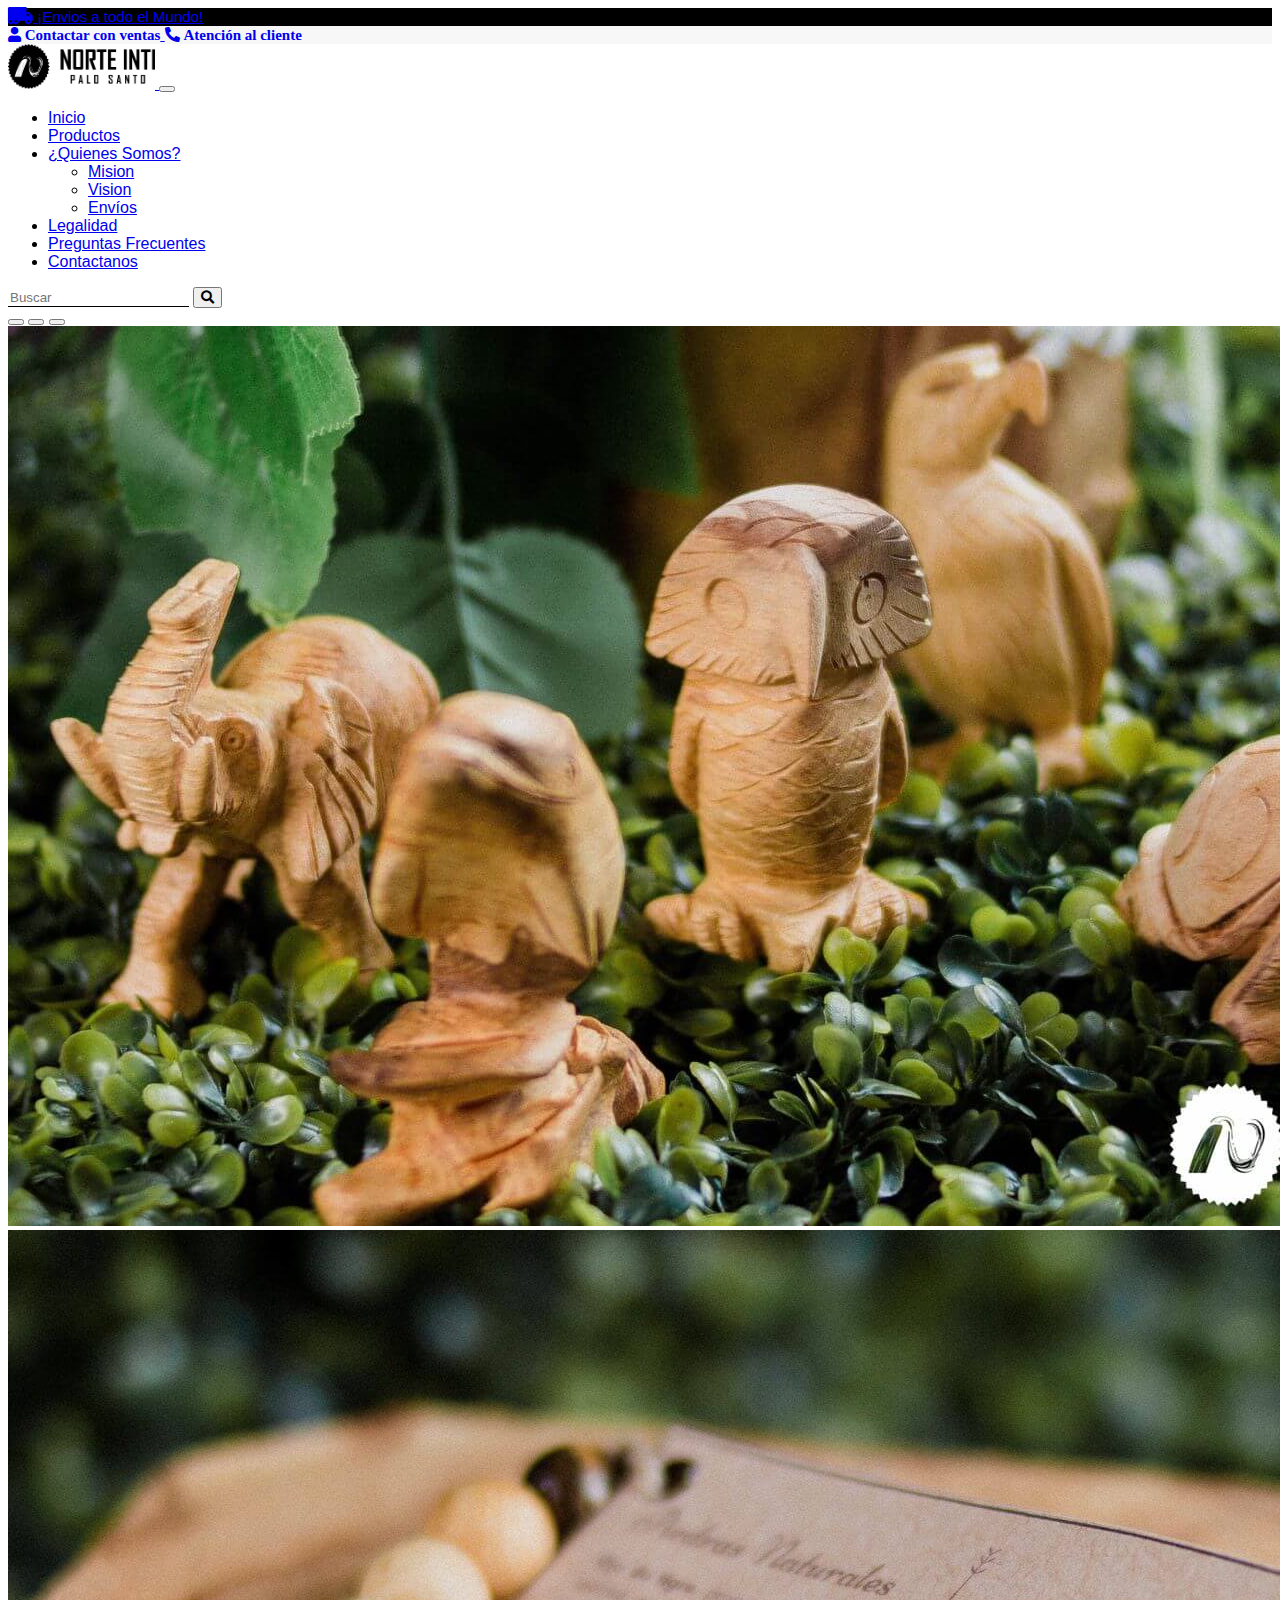
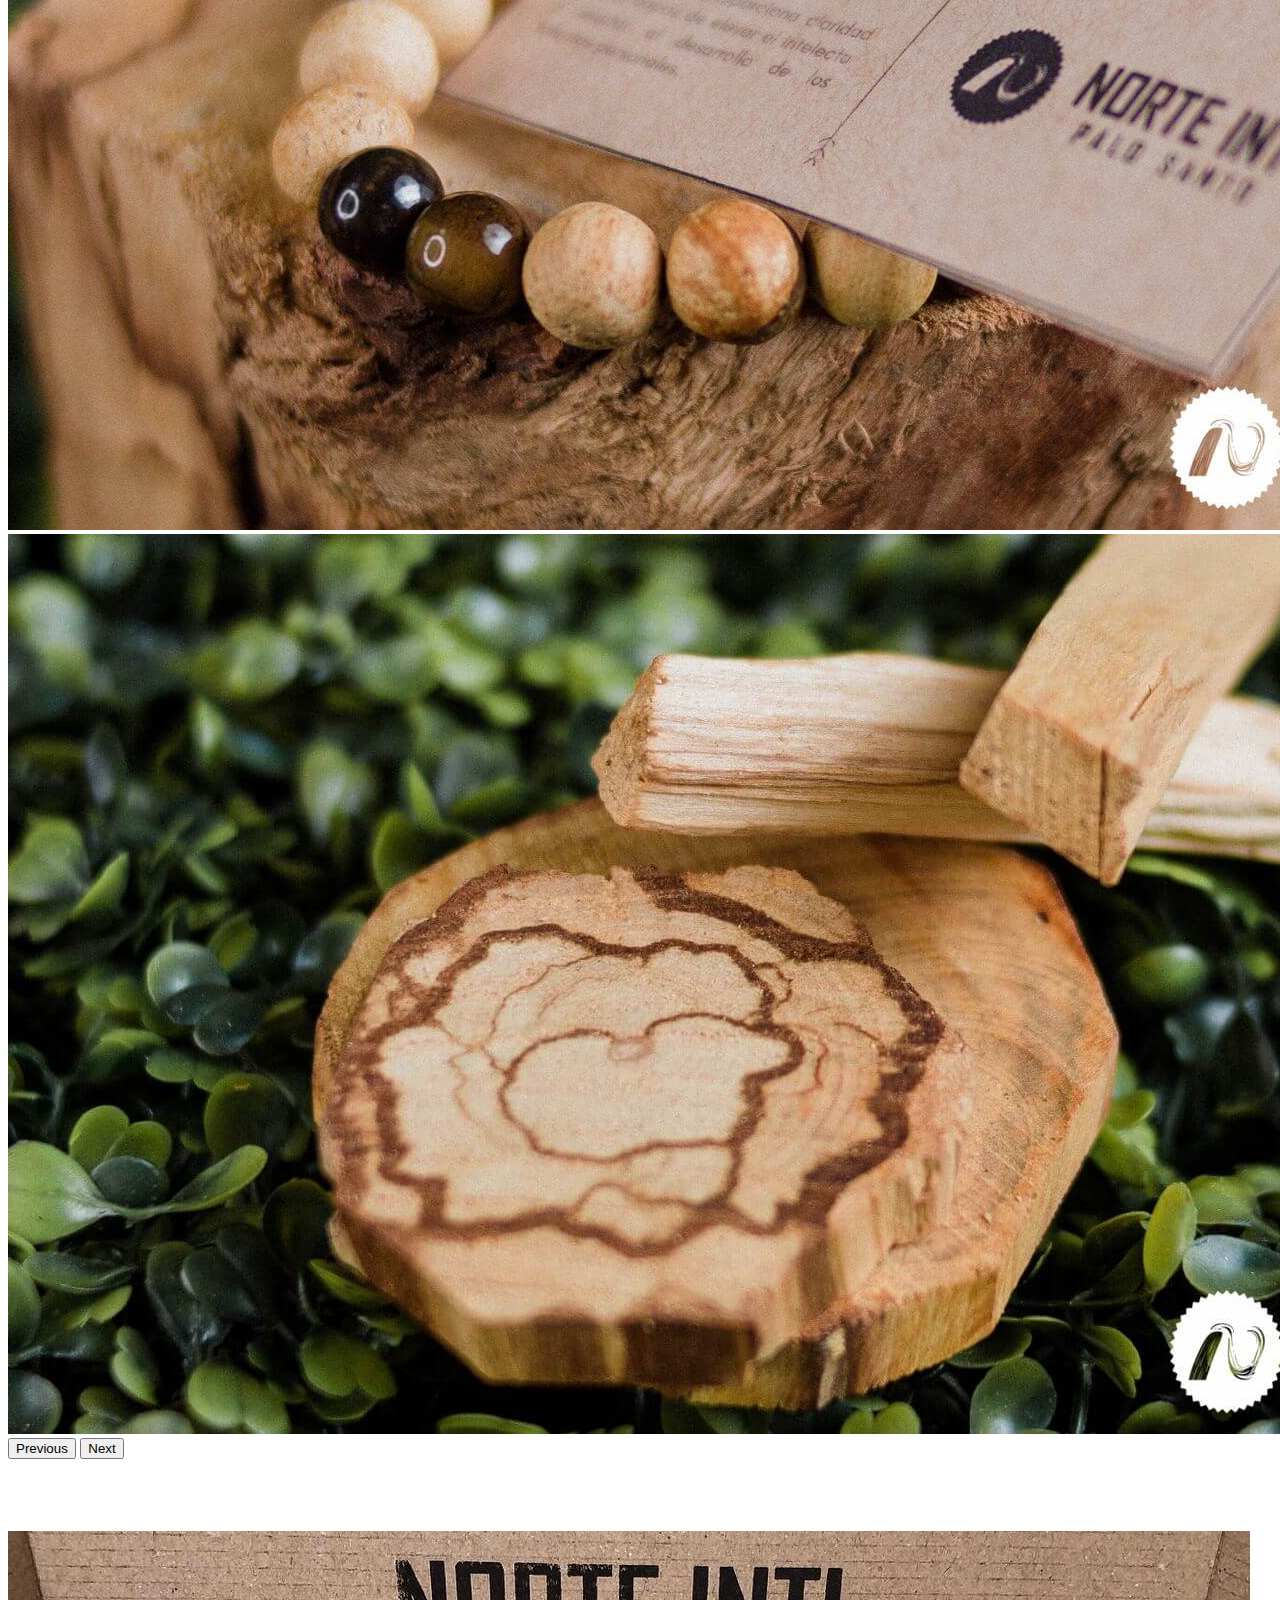
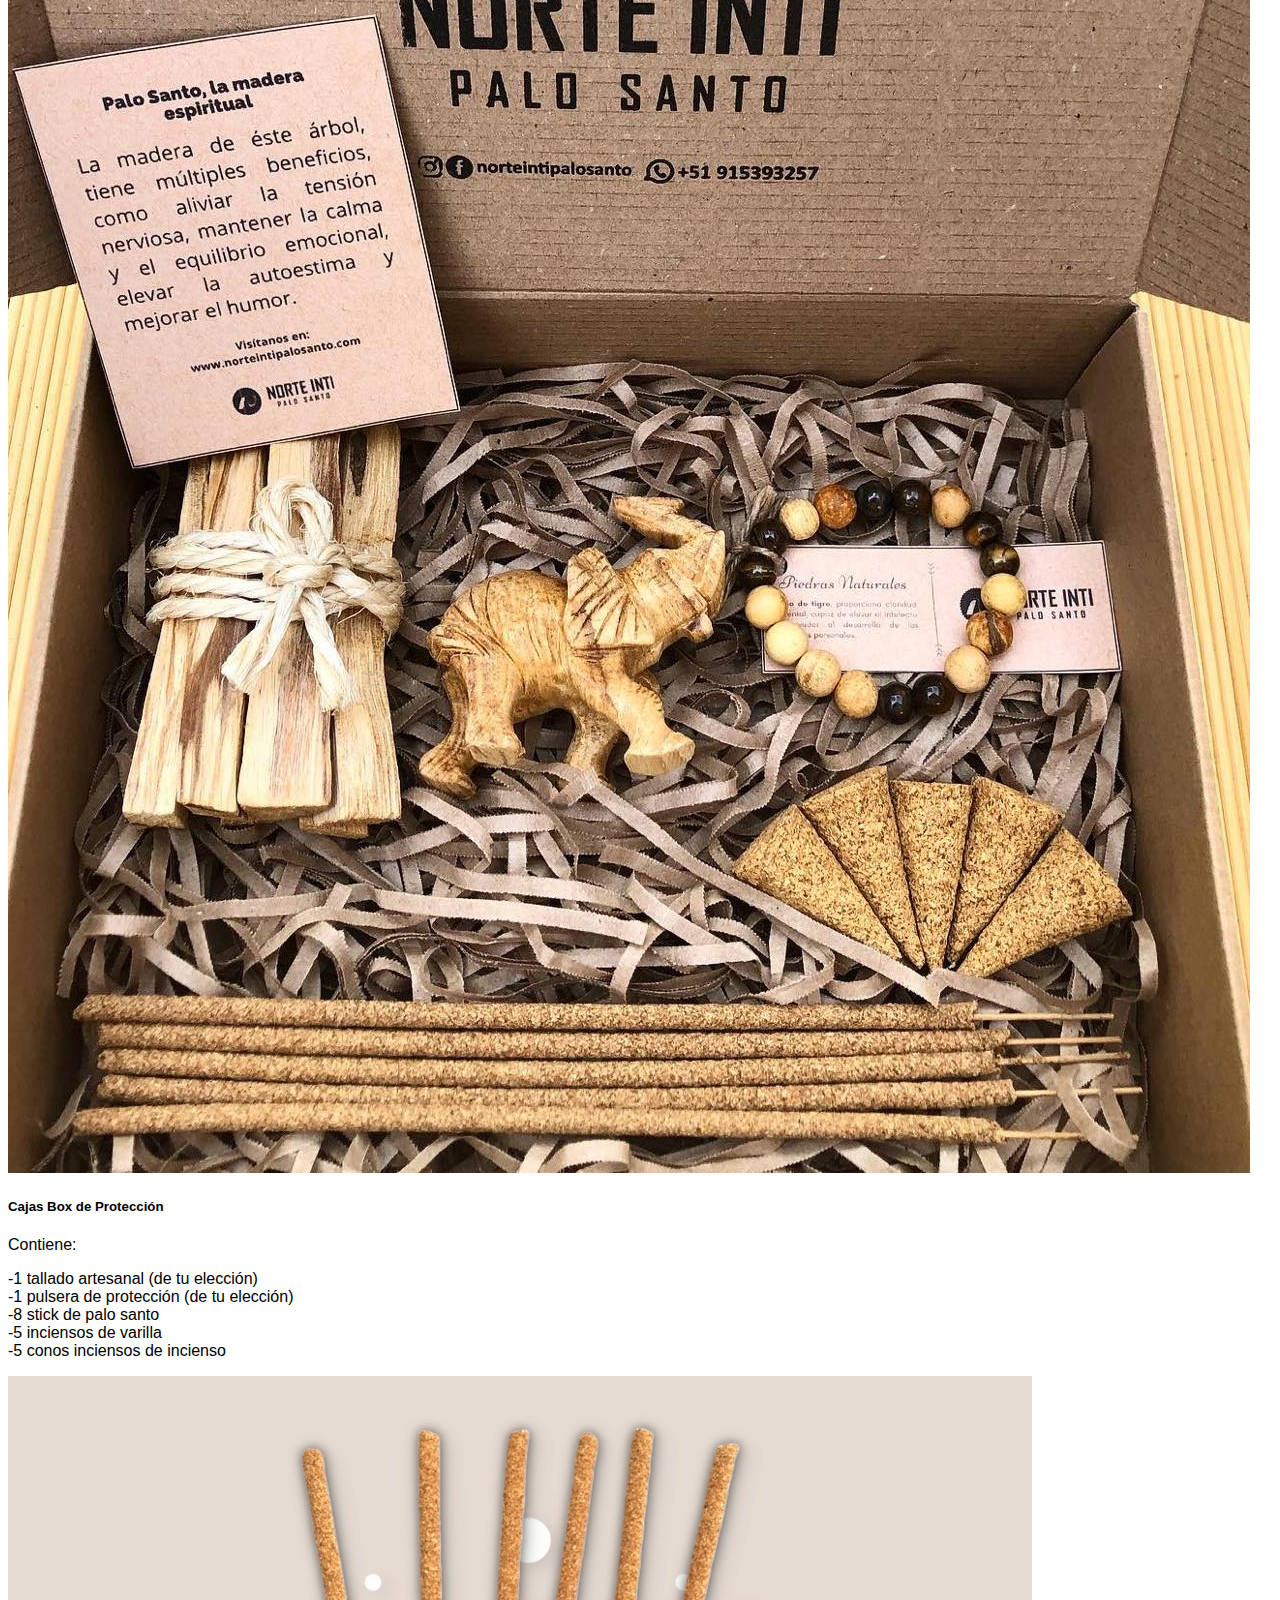
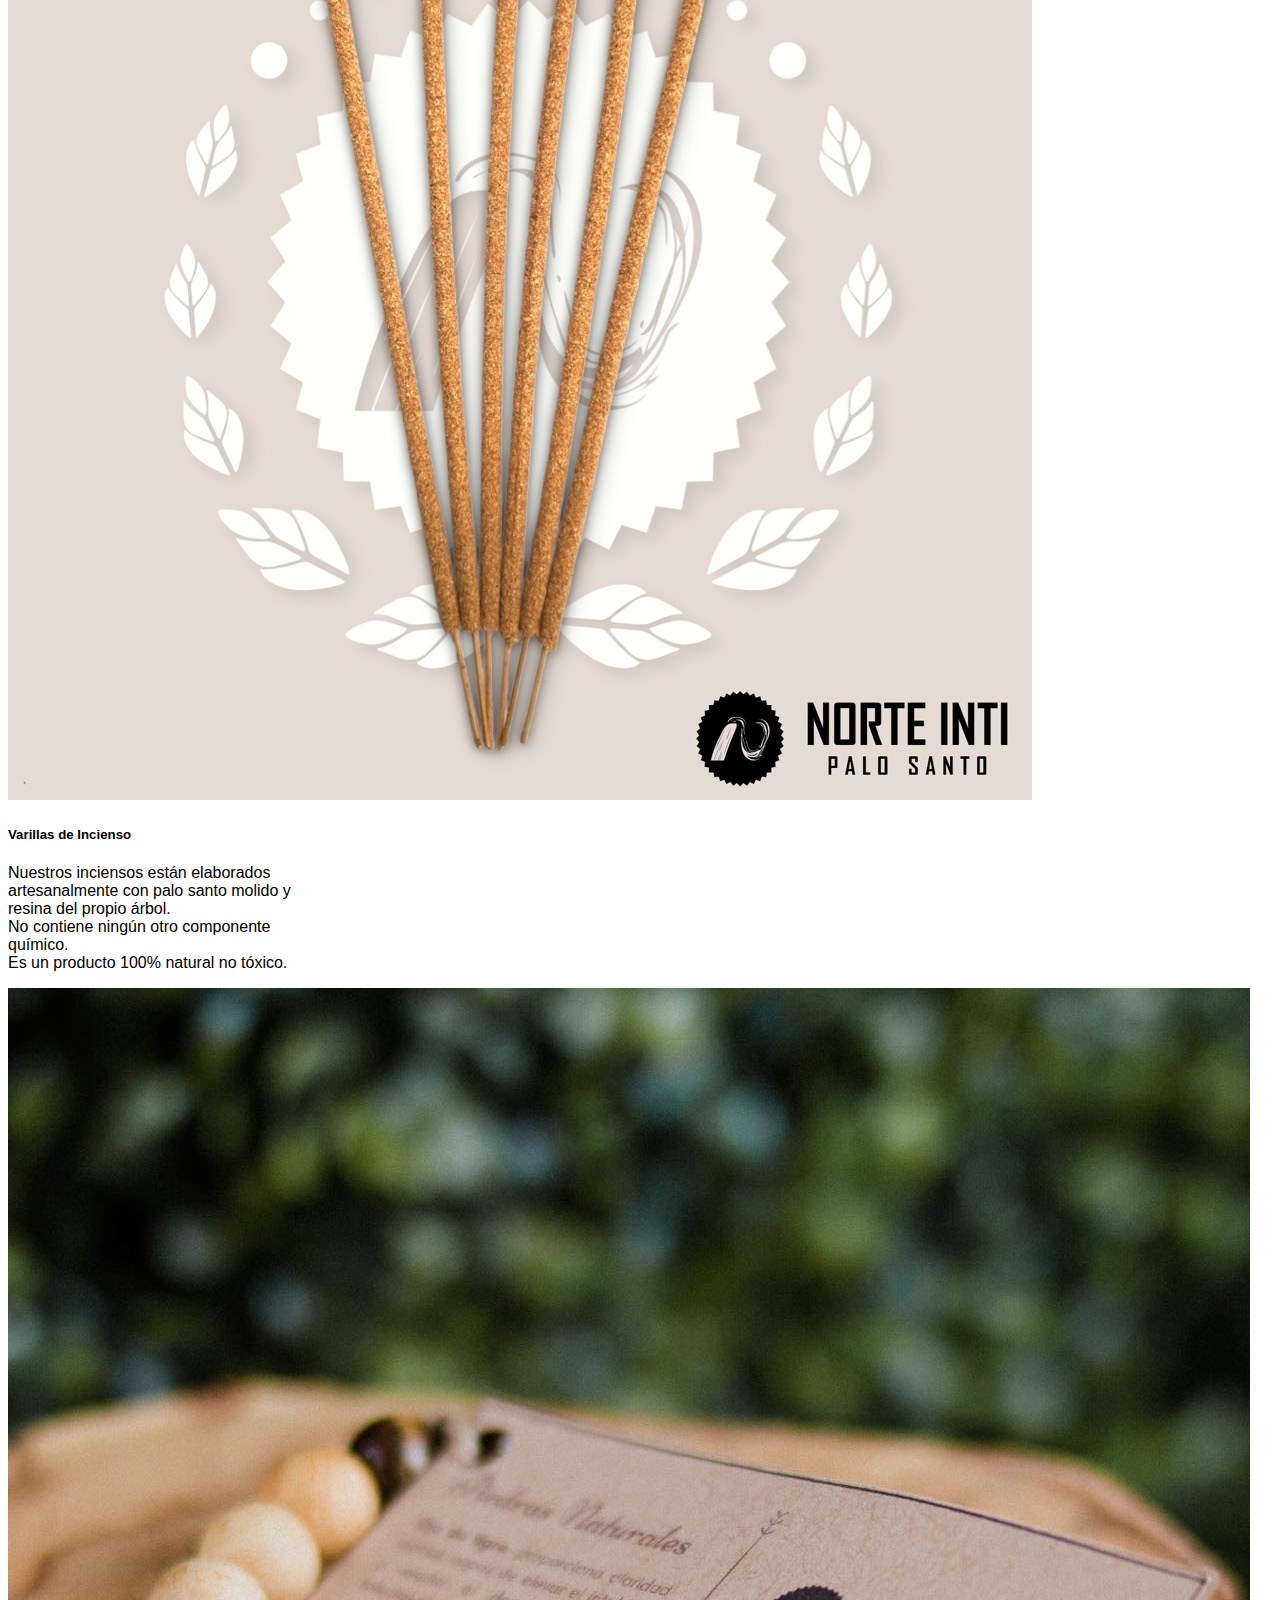
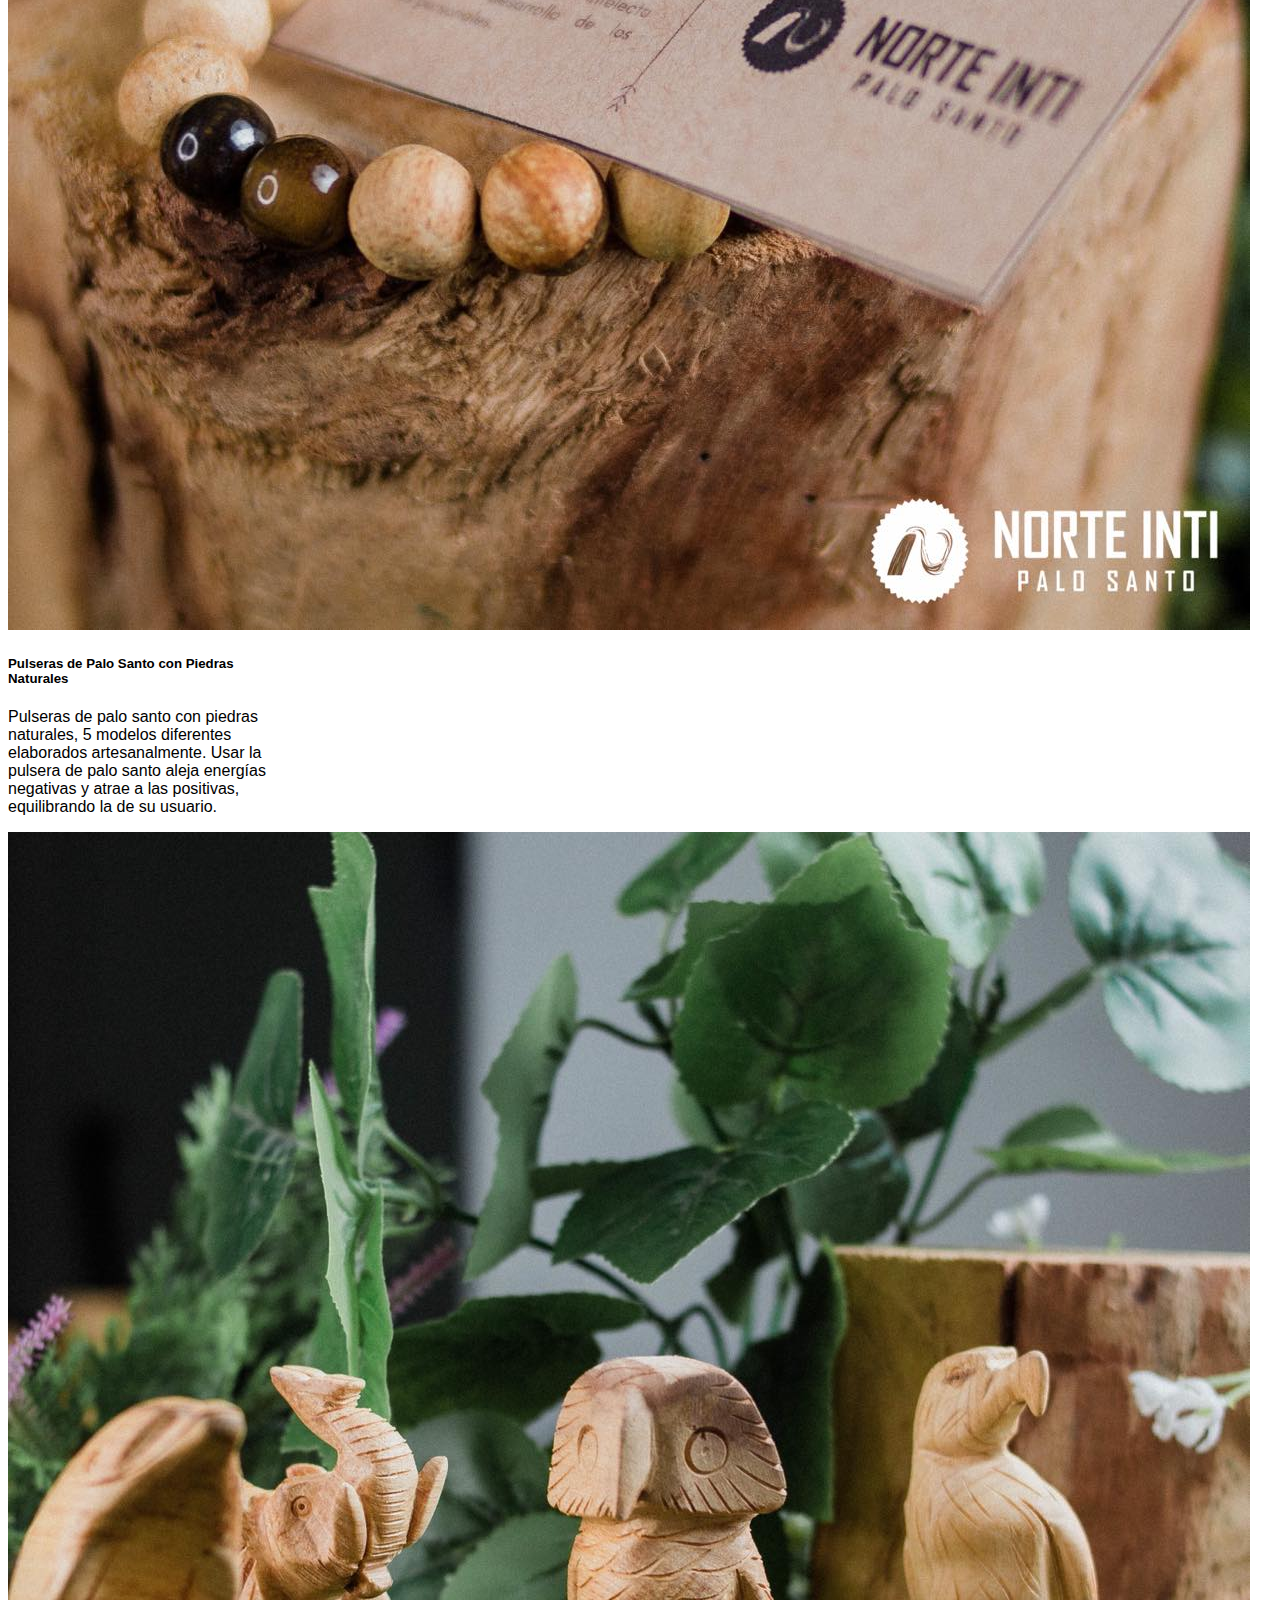
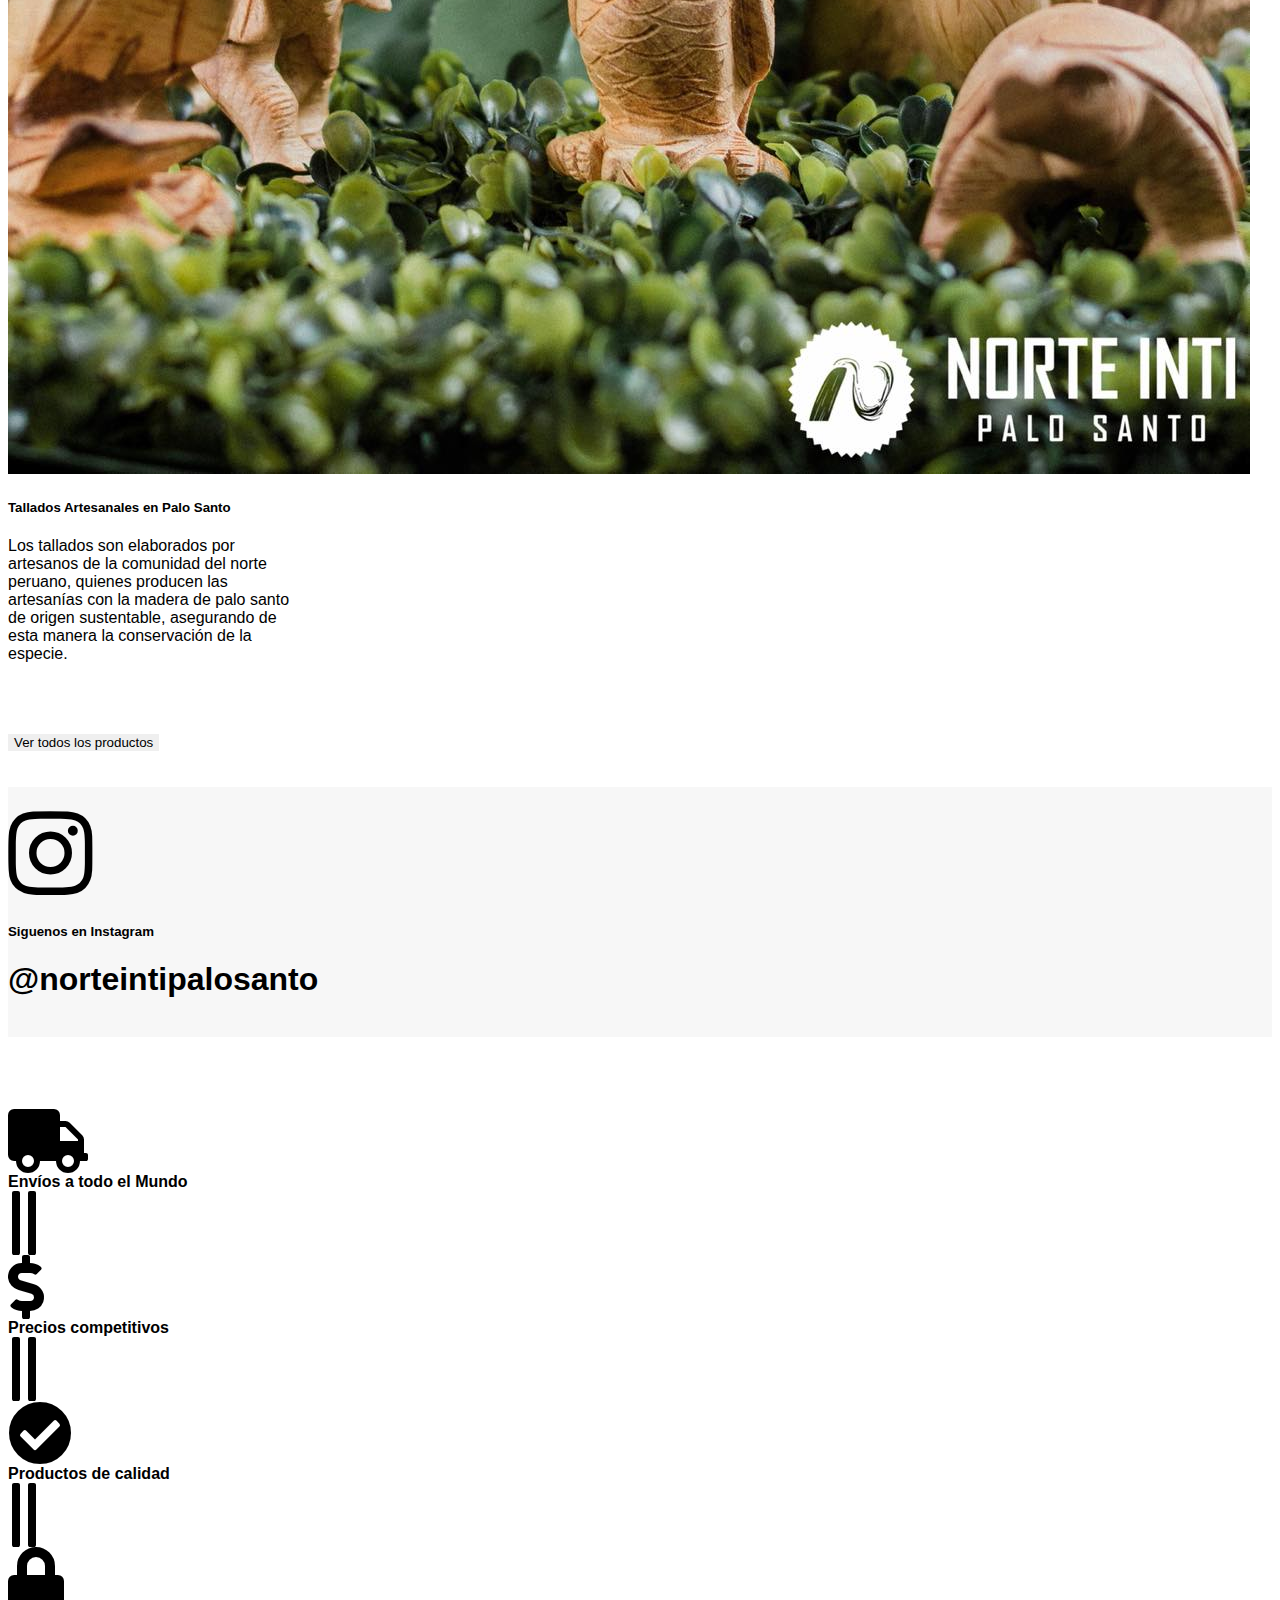
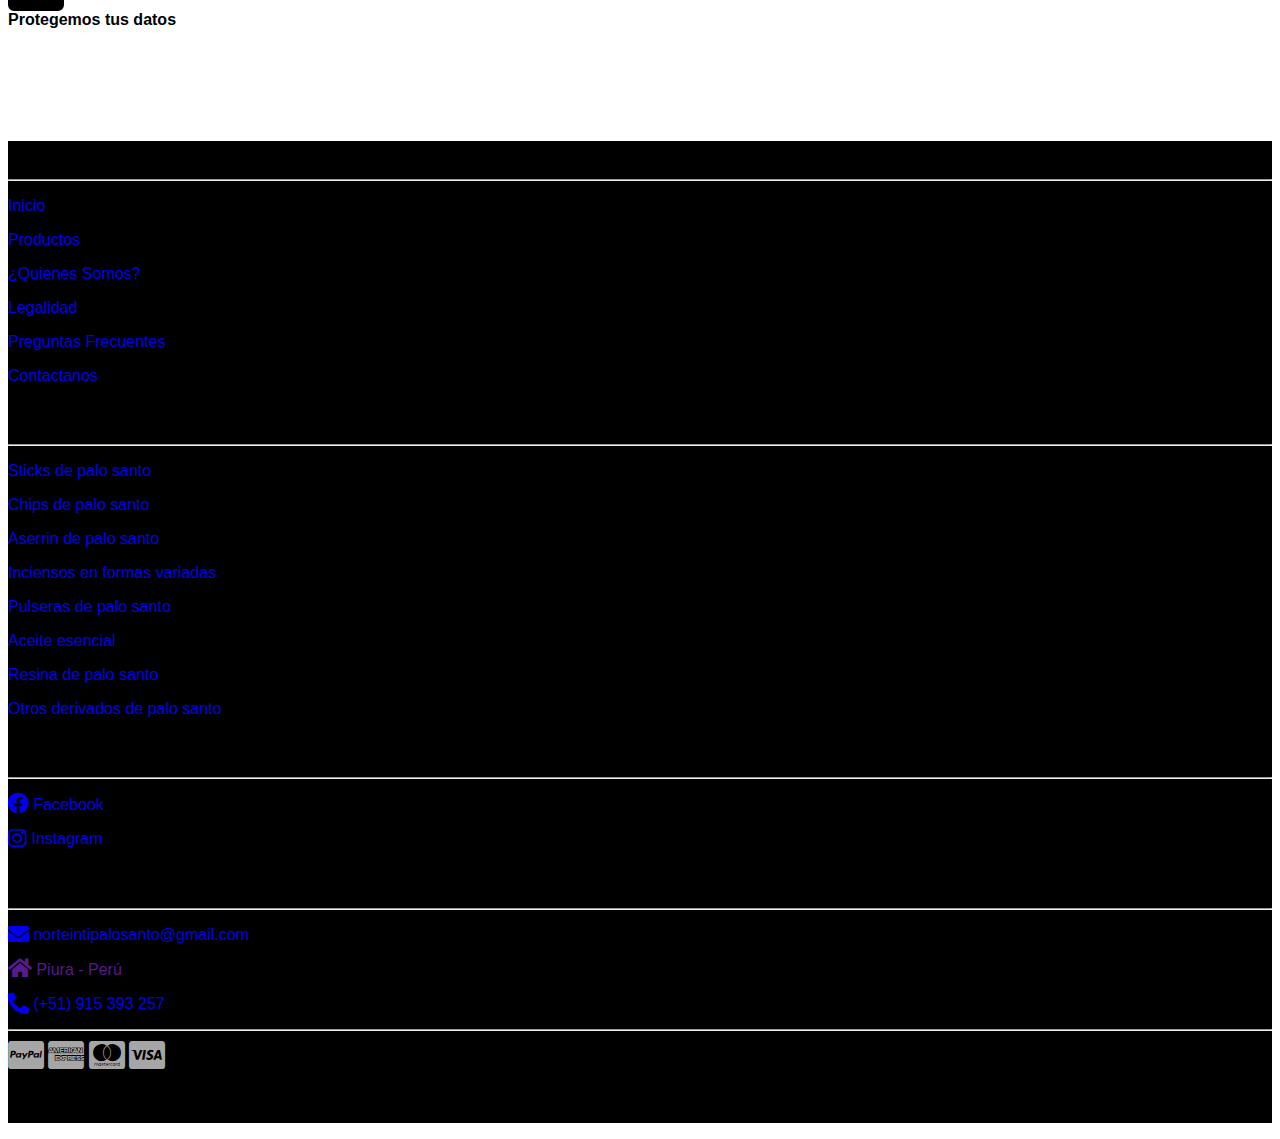
<file: index.html>
<!doctype html>
<html lang="es">
  <head>
   
    <meta charset="utf-8">
    <meta name="viewport" content="width=device-width, initial-scale=1">
    <meta name="google-site-verification" content="T6eS8EVybSWQkpJYKwWTGOiV-VMVKdmFhCtuLg63OLM" />
        <!-- Google Tag Manager -->
    <script>(function(w,d,s,l,i){w[l]=w[l]||[];w[l].push({'gtm.start':
    new Date().getTime(),event:'gtm.js'});var f=d.getElementsByTagName(s)[0],
    j=d.createElement(s),dl=l!='dataLayer'?'&l='+l:'';j.async=true;j.src=
    'https://www.googletagmanager.com/gtm.js?id='+i+dl;f.parentNode.insertBefore(j,f);
    })(window,document,'script','dataLayer','GTM-N6VB9X5');</script>
    <!-- End Google Tag Manager -->
    
        

  
    <link href="https://cdn.jsdelivr.net/npm/bootstrap@5.0.0-beta2/dist/css/bootstrap.min.css" rel="stylesheet" integrity="sha384-BmbxuPwQa2lc/FVzBcNJ7UAyJxM6wuqIj61tLrc4wSX0szH/Ev+nYRRuWlolflfl" crossorigin="anonymous">
   
    <!-- Descripcion en la web-->
    <meta name="description" content="Somos Norte Inti una empresa dedicada a la comercialización de derivados a base del arbol de palo santo peruano (bursera graveolens), productos auténticos de calidad premium.">
    <!--Meta de compatibilidad con el navegador EDGE-->
    <meta http-equiv="X-UA-Compatible" content="IE=edge">
    <!--Meta para el autor del sitio web-->
    <meta name="author" content="Jeason Arturo Cueva Espinoza">
    <!--Color del template-->
    <meta name="theme-color" content="#F9BC01"> 
    <!-- Icono de la web-->
    <link rel="shortcut icon" href="images/002.png" type="image/x-icon">
    <link rel="preconnect" href="https://fonts.gstatic.com">
    <link href="https://fonts.googleapis.com/css2?family=Montserrat:ital,wght@0,100;0,200;1,100&display=swap" rel="stylesheet">
    <link rel="stylesheet" href="https://cdnjs.cloudflare.com/ajax/libs/font-awesome/5.15.2/css/all.min.css">
    <link rel="stylesheet" href="css/estilos.css">


    <title>Norte Inti - Palo Santo</title>
  </head>
  <body>
    <!-- Google Tag Manager (noscript) -->
<noscript><iframe src="https://www.googletagmanager.com/ns.html?id=GTM-N6VB9X5"
height="0" width="0" style="display:none;visibility:hidden"></iframe></noscript>
<!-- End Google Tag Manager (noscript) -->



  <div class="bg-dark-mode">
    <div class="container">
    <nav class="navbar navbar-dark bg-dark-mode">
      <div class="container-fluid  justify-content-center">
        <a class="navbar-brand envios" href="#">
          <i class="fas fa-truck-moving fa-lg"></i>  ¡Envios a todo el Mundo!
        </a>
      </div>
    </nav>
    </div>
  </div>
  
    <nav class="navbar navbar-light bg-siguenos">
        <div class="container-fluid  justify-content-center">
    
            <a class="navbar-brand " href="tel:915393257">
              <i class="fas fa-user nav-primero"> Contactar con ventas</i>
            </a>

            <a class="navbar-brand nav-primero" href="tel:915393257">
              <i class="fas fa-phone-alt nav-primero"> Atención al cliente</i>
            </a>
        </div>
    </nav>
 <div class="bg-light">
   <div class="container">
    <nav class="navbar navbar-expand-lg navbar-light bg-light">
      <div class="container-fluid">
        <a class="navbar-brand" href="index.html">
            <img src="images/logo 001.png" height="45px" alt="norteintipalosanto">
        </a>
  
        <button class="navbar-toggler text-center" type="button" data-bs-toggle="collapse" data-bs-target="#navbarSupportedContent" aria-controls="navbarSupportedContent" aria-expanded="false" aria-label="Toggle navigation">
          <span class="navbar-toggler-icon"></span>
        </button>

              <div class="collapse navbar-collapse" id="navbarSupportedContent">
          <ul class="navbar-nav me-auto mb-2 mb-lg-0">
            <li class="nav-item">
              <a class="nav-link active text-dark" href="index.html">Inicio</a>
            </li>

            <li class="nav-item">
              <a class="nav-link active text-dark" href="productos.html">Productos</a>
            </li>
         
            <li class="nav-item dropdown ">
              <a class="nav-link dropdown-toggle active text-dark" href="#" id="navbarDropdown" role="button" data-bs-toggle="dropdown" aria-expanded="false">
                ¿Quienes Somos?
              </a>
              <ul class="dropdown-menu" aria-labelledby="navbarDropdown">
                <li><a class="dropdown-item" href="mision.html">Mision</a></li>
                <li><a class="dropdown-item" href="vision.html">Vision</a></li>
                <li><a class="dropdown-item" href="envios.html">Envíos</a></li>
              </ul>
            </li>

            <li class="nav-item">
              <a class="nav-link active text-dark" href="legalidad.html"> Legalidad</a>
            </li>

            <li class="nav-item">
              <a class="nav-link active text-dark" href="preguntas.html">Preguntas Frecuentes</a>
            </li>

           
            <li class="nav-item">
              <a class="nav-link active text-dark" href="contactanos.html" tabindex="-1">Contactanos</a>
            </li>


         
          </ul>
        
     
  
          <form class="d-flex">
         <input  type="search" placeholder="Buscar" aria-label="Search" style="border: none; background: none; border-bottom: 1px solid #000; outline: 0;" > 
            <button class="btn btn-light btnBuscar" type="submit"><i class="fas fa-search"></i></button>
          </form>
  
        </div>
      </div>
    </nav>
   </div>
 </div>


    <div class="bg-light">
   
          <!-- carousel  -->
          <div id="carouselExampleCaptions" class="carousel carousel-dark slide" data-bs-ride="carousel">
            <div class="carousel-indicators text-dark">
              <button type="button" data-bs-target="#carouselExampleCaptions" data-bs-slide-to="0" class="active" aria-current="true" aria-label="Slide 1"></button>
              <button type="button" data-bs-target="#carouselExampleCaptions" data-bs-slide-to="1" aria-label="Slide 2"></button>
              <button type="button" data-bs-target="#carouselExampleCaptions" data-bs-slide-to="2" aria-label="Slide 3"></button>
            </div>
            <div class="carousel-inner">
              <div class="carousel-item active">
                <img src="images/images_new/10.jpeg" class="d-block w-100" alt="norteinti">
                <div class="carousel-caption d-md-block">
                </div>
              </div>
            
          
                <div class="carousel-item">
                  <img src="images/images_new/5.jpeg" class="d-block w-100" alt="norteinti">
                  <div class="carousel-caption  d-md-block">
                  </div>
                </div>

                <div class="carousel-item">
                  <img src="images/images_new/2.jpeg" class="d-block w-100" alt="norteinti">
                  <div class="carousel-caption  d-md-block">
                  </div>
                </div>
  
  

            
            
            <button class="carousel-control-prev" type="button" data-bs-target="#carouselExampleCaptions" data-bs-slide="prev">
              <span class="carousel-control-prev-icon" aria-hidden="true"></span>
              <span class="visually-hidden">Previous</span>
            </button>
            <button class="carousel-control-next" type="button" data-bs-target="#carouselExampleCaptions" data-bs-slide="next">
              <span class="carousel-control-next-icon" aria-hidden="true"></span>
              <span class="visually-hidden">Next</span>
            </button>
          </div>

    </div>
   <br><br><br><br>
   <!-- Productos -->
   <div class="container">
    <div class="row row-cols-2 row-cols-md-4 g-4">
      <div class="col">
        <div class="card  border-light mb-3" style="max-width: 18rem;">
          <img src="images/img-palosanto/1.jpg" class="card-img-top" alt="">
          <div class="card-body">
            <h5 class="card-title text-center">Cajas Box de Protección </h5>
            <p class="card-text text-center">Contiene:</p>
            <p class="card-text text-center">-1 tallado artesanal (de tu elección) <br>
              -1 pulsera de protección (de tu elección)<br>
              -8 stick de palo santo <br>
              -5 inciensos de varilla <br>
              -5 conos inciensos de incienso  </p>
          </div>
        </div>
      </div>
      <div class="col">
        <div class="card  border-light mb-3" style="max-width: 18rem;">
          <img src="images/img-palosanto/2.jpg" class="card-img-top" alt="">
          <div class="card-body">
            <h5 class="card-title text-center">Varillas de Incienso  </h5>
            <p class="card-text text-center">Nuestros inciensos están elaborados artesanalmente con palo santo molido y resina del propio árbol.<br>No contiene ningún otro componente químico. <br>Es un producto 100% natural no tóxico.</p>
            
          </div>
        </div>
      </div>
      <div class="col">
        <div class="card border-light mb-3" style="max-width: 18rem;">
          <img src="images/img-palosanto/IMG7.jpg" class="card-img-top" alt="">
          <div class="card-body">
            <h5 class="card-title text-center">Pulseras de Palo Santo con Piedras Naturales</h5>
            <p class="card-text text-center">Pulseras de palo santo con piedras naturales, 5 modelos diferentes elaborados artesanalmente. Usar la pulsera de palo santo aleja energías negativas y atrae a las positivas, equilibrando la de su usuario.</p>
          </div>
        </div>
      </div>

      <div class="col">
        <div class="card border-light mb-3" style="max-width: 18rem;">
          <img src="images/img-palosanto/13.jpg" class="card-img-top" alt="">
          <div class="card-body">
            <h5 class="card-title text-center">Tallados Artesanales en Palo Santo </h5>
            <p class="card-text text-center">Los tallados son elaborados por artesanos de la comunidad del norte peruano, quienes producen las artesanías con la madera de palo santo de origen sustentable, asegurando de esta manera la conservación de la especie.</p>
          </div>
        </div>
      </div>
    </div>

    <div class="row">
      <div class="col-sm">
        <nav class="navbar navbar-light ">
          <div class="container-fluid  justify-content-center">
             <br><br><br>
             <a href="productos.html"><button type="button" class="btn btn-dark btn-lg btn-block btnproductos">Ver todos los productos</button></a>

          </div>
        </nav>
      </div>
    </div>
   </div>

   <br><br>
   
   <div class="bg-siguenos">
     <br>
    <div class="container">
      <div class="container text-center text-md-left">
        <div class="col-md-1 col-lg-1 col-xl-1 mx-auto mt-1">
          <a class="bg-ig-dark" href="https://www.instagram.com/norteintipalosanto/" target="__blanck"> <i class="fab fa-instagram fa-6x"></i> </a>
          
        </div>
        <div class="col-md-2 col-lg-2 col-xl-2 mx-auto mt-1">
          <h5> <span class="badge bg-light text-dark text-center">Siguenos en Instagram</span></h5>
          <div class="ms-1">
            <h1><b>@norteintipalosanto</b></h1>
          </div>
   
        </div>
      </div>
    </div>
     <br>
   </div>
   
    <br><br><br><br>
    <div class="container">
     <div class="container text-center text-md-left">
      <div class="row text-center text-md-left">
        <div class="col-md-1 col-lg-3 col-xl-1 mx-auto mt-3">
            <i class="fas fa-truck fa-4x"></i>
        </div>
        <div class="col-md-1 col-lg-3 col-xl-1 mx-auto mt-3">
          <b>Envíos a todo el Mundo</b> 
        </div>
        
        <div class="col-md-1 col-lg-3 col-xl-1 mx-auto mt-3" id="linea">
          <i class="fas fa-grip-lines-vertical fa-4x"></i>
        </div>

        <div class="col-md-1 col-lg-3 col-xl-1 mx-auto mt-3">
          <i class="fas fa-dollar-sign fa-4x"></i>
        </div>
        <div class="col-md-1 col-lg-3 col-xl-1 mx-auto mt-3">
          <b>Precios competitivos</b> 
        </div>

        <div class="col-md-1 col-lg-3 col-xl-1 mx-auto mt-3" id="linea">
          <i class="fas fa-grip-lines-vertical fa-4x"></i>
        </div>

        <div class="col-md-1 col-lg-3 col-xl-1 mx-auto mt-3">
          <i class="fas fa-check-circle fa-4x"></i> 
        </div>
        <div class="col-md-1 col-lg-3 col-xl-1 mx-auto mt-3">
          <b>Productos de calidad</b> 
        </div>

        <div class="col-md-1 col-lg-3 col-xl-1 mx-auto mt-3" id="linea2">
          <i class="fas fa-grip-lines-vertical fa-4x"></i>
        </div>

    

        
        <div class="col-md-1 col-lg-3 col-xl-1 mx-auto mt-3">
          <i class="fas fa-lock fa-4x"></i>
        </div>
        <div class="col-md-1 col-lg-3 col-xl-1 mx-auto mt-3">
          <b>Protegemos tus datos</b> 
        </div>

     
      </div>
      </div>

    </div>


    <br><br><br><br><br>
    <!-- Siguenos -->
   



    <footer class="page-footer bg-dark-mode">
      <div class="container text-white pt-5 pb-4">
         <div class="container text-center text-md-left">
           <div class="row text-center text-md-left">
             <div class="col-md-3 col-lg-3 col-xl-3 mx-auto mt-3">
               <h5 class="text-uppercase mb-4 font-weight-bold text-warning">Navegacion</h5>
               <hr class="text-warning">
               <p>
                <a href="index.html" class="text-white" style="text-decoration: none;">Inicio</a>
               </p>
               <p>
                <a href="productos.html" class="text-white" style="text-decoration: none;">Productos</a>
               </p>
               <p>
                <a href="mision.html" class="text-white" style="text-decoration: none;">¿Quienes Somos?</a>
               </p>

               <p>
                <a href="legalidad.html" class="text-white" style="text-decoration: none;">Legalidad</a>
               </p>
               
               <p>
                <a href="preguntas.html" class="text-white" style="text-decoration: none;">Preguntas Frecuentes</a>
               </p>
               <p>
                <a href="contactanos.html" class="text-white" style="text-decoration: none;">Contactanos</a>
               </p>
             </div>

             <div class="col-md-2 col-lg-2 col-xl-2 mx-auto mt-3">
               <h5 class="text-uppercase mb-4 font-weight-bold text-warning">Productos</h5>
               <hr class="text-warning">
               <p>
                <a href="#" class="text-white" style="text-decoration: none;">Sticks de palo santo</a>
              </p>
              <p>
               <a href="#" class="text-white" style="text-decoration: none;">Chips de palo santo</a>
             </p>
             <p>
               <a href="#" class="text-white" style="text-decoration: none;">Aserrin de palo santo</a>
             </p>
             <p>
               <a href="#" class="text-white" style="text-decoration: none;">Inciensos en formas variadas</a>
             </p>


             <p>
               <a href="#" class="text-white" style="text-decoration: none;">Pulseras de palo santo</a>
             </p>

             <p>
               <a href="#" class="text-white" style="text-decoration: none;">Aceite esencial
               </a>
             </p>

     
             <p>
               <a href="#" class="text-white" style="text-decoration: none;">Resina de palo santo </a>
             </p>

             <p>
               <a href="#" class="text-white" style="text-decoration: none;">Otros derivados de palo santo</a>
             </p>

             </div>

             <div class="col-md-3 col-lg-2 col-xl-2 mx-auto mt-3">
               <h5 class="text-uppercase mb-4 font-weight-bold text-warning">Redes Sociales</h5>
               <hr class="text-warning">
               <p>
                <a href="https://www.facebook.com/norteintipalosanto" target="__blanck" class="text-white" style="text-decoration: none;">
                  <i class="fab fa-facebook fa-lg text-white"></i> 
                  Facebook
                 </a>
               </p>

               <p>
                <a href="https://www.instagram.com/norteintipalosanto/" target="__blanck" class="text-white" style="text-decoration: none;">
                  <i class="fab fa-instagram  fa-lg text-white"></i> 
                  Instagram
                 </a>
               </p>
             </div>

             <div class="col-md-3 col-lg-2 col-xl-3 mx-auto mt-3">
              <h5 class="text-uppercase mb-4 font-weight-bold text-warning">Contacto</h5>
              <hr class="text-warning">
              <p>
                <a href="mailto:norteintipalosanto@gmail.com" class="text-white" style="text-decoration: none;">
                  <i class="fas fa-envelope  fa-lg text-white"></i> 
                  norteintipalosanto@gmail.com
                 </a>
               </p>
              <p>
               <a href="" class="text-white" style="text-decoration: none;">
                 <i class="fas fa-home fa-lg text-white"></i> 
                   Piura - Perú
                </a>
              </p>

              <p>
                <a href="tel:915393257" class="text-white" style="text-decoration: none;">
                  <i class="fas fa-phone-alt fa-lg text-white"></i> 
                  (+51) 915 393 257
                 </a>
               </p>
            </div>
           </div>

           <hr class="text-dark">
           <i class="fab fa-cc-paypal fa-2x" style="color:#A6A6A6"></i>
           <i class="fab fa-cc-amex fa-2x" style="color: #A6A6A6;"></i>
           <i class="fab fa-cc-mastercard fa-2x" style="color: #A6A6A6;"></i>
           <i class="fab fa-cc-visa fa-2x" style="color: #A6A6A6;"></i>
           <br><br>
           <p class="text-center">
              Copyright ©2021  |  Norte Inti Palo Santo
           </p>
         </div>
      </div>
    </footer>






    <script src="https://cdn.jsdelivr.net/npm/bootstrap@5.0.0-beta2/dist/js/bootstrap.bundle.min.js" integrity="sha384-b5kHyXgcpbZJO/tY9Ul7kGkf1S0CWuKcCD38l8YkeH8z8QjE0GmW1gYU5S9FOnJ0" crossorigin="anonymous"></script>
    <!-- Global site tag (gtag.js) - Google Analytics -->
<script async src="https://www.googletagmanager.com/gtag/js?id=G-8ZVX71Z6SY"></script>
<script>
  window.dataLayer = window.dataLayer || [];
  function gtag(){dataLayer.push(arguments);}
  gtag('js', new Date());

  gtag('config', 'G-8ZVX71Z6SY');
</script>

    <!-- Load Facebook SDK for JavaScript -->
    <div id="fb-root"></div>
    <script>
      window.fbAsyncInit = function() {
        FB.init({
          xfbml            : true,
          version          : 'v10.0'
        });
      };

      (function(d, s, id) {
      var js, fjs = d.getElementsByTagName(s)[0];
      if (d.getElementById(id)) return;
      js = d.createElement(s); js.id = id;
      js.src = 'https://connect.facebook.net/es_LA/sdk/xfbml.customerchat.js';
      fjs.parentNode.insertBefore(js, fjs);
    }(document, 'script', 'facebook-jssdk'));</script>

    <!-- Your Chat Plugin code -->
    <div class="fb-customerchat"
      attribution="setup_tool"
      page_id="105048671680100">
    </div>
      
      

      
      


    
  </body>
</html>
</file>
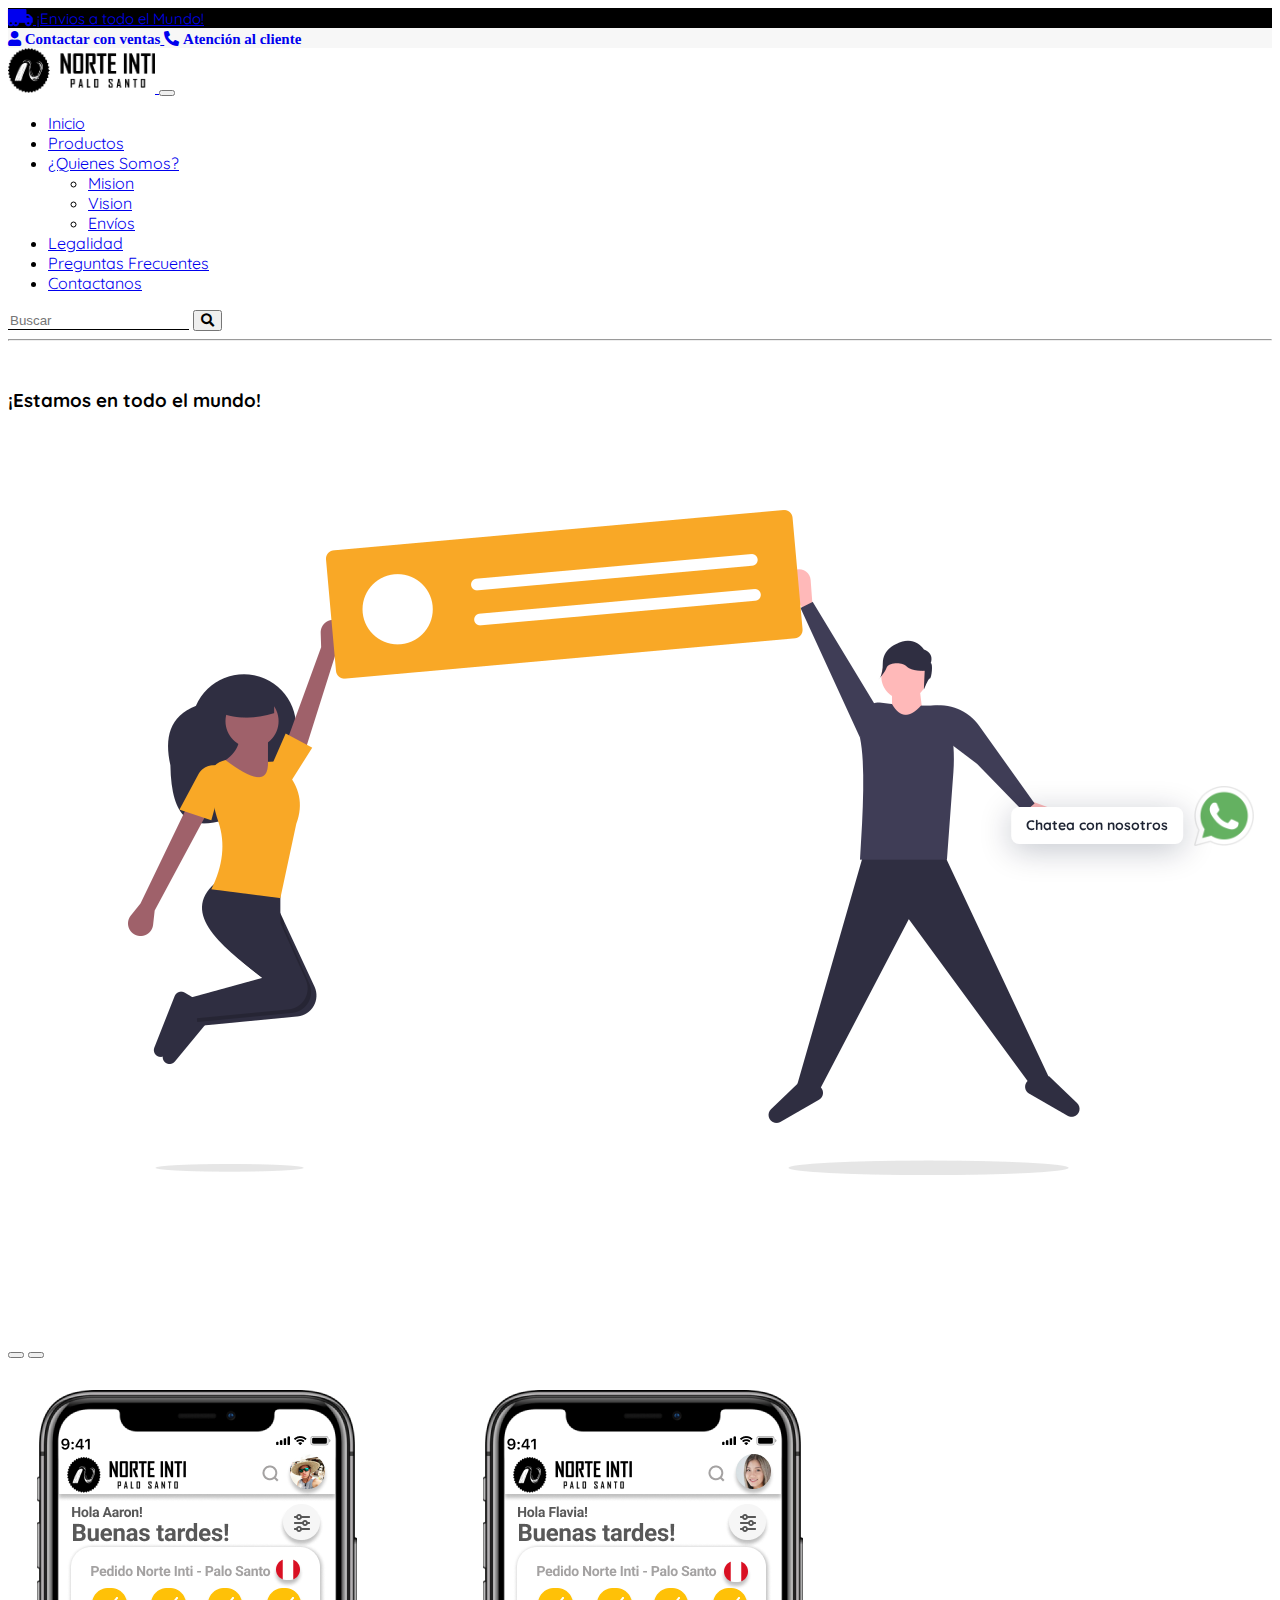
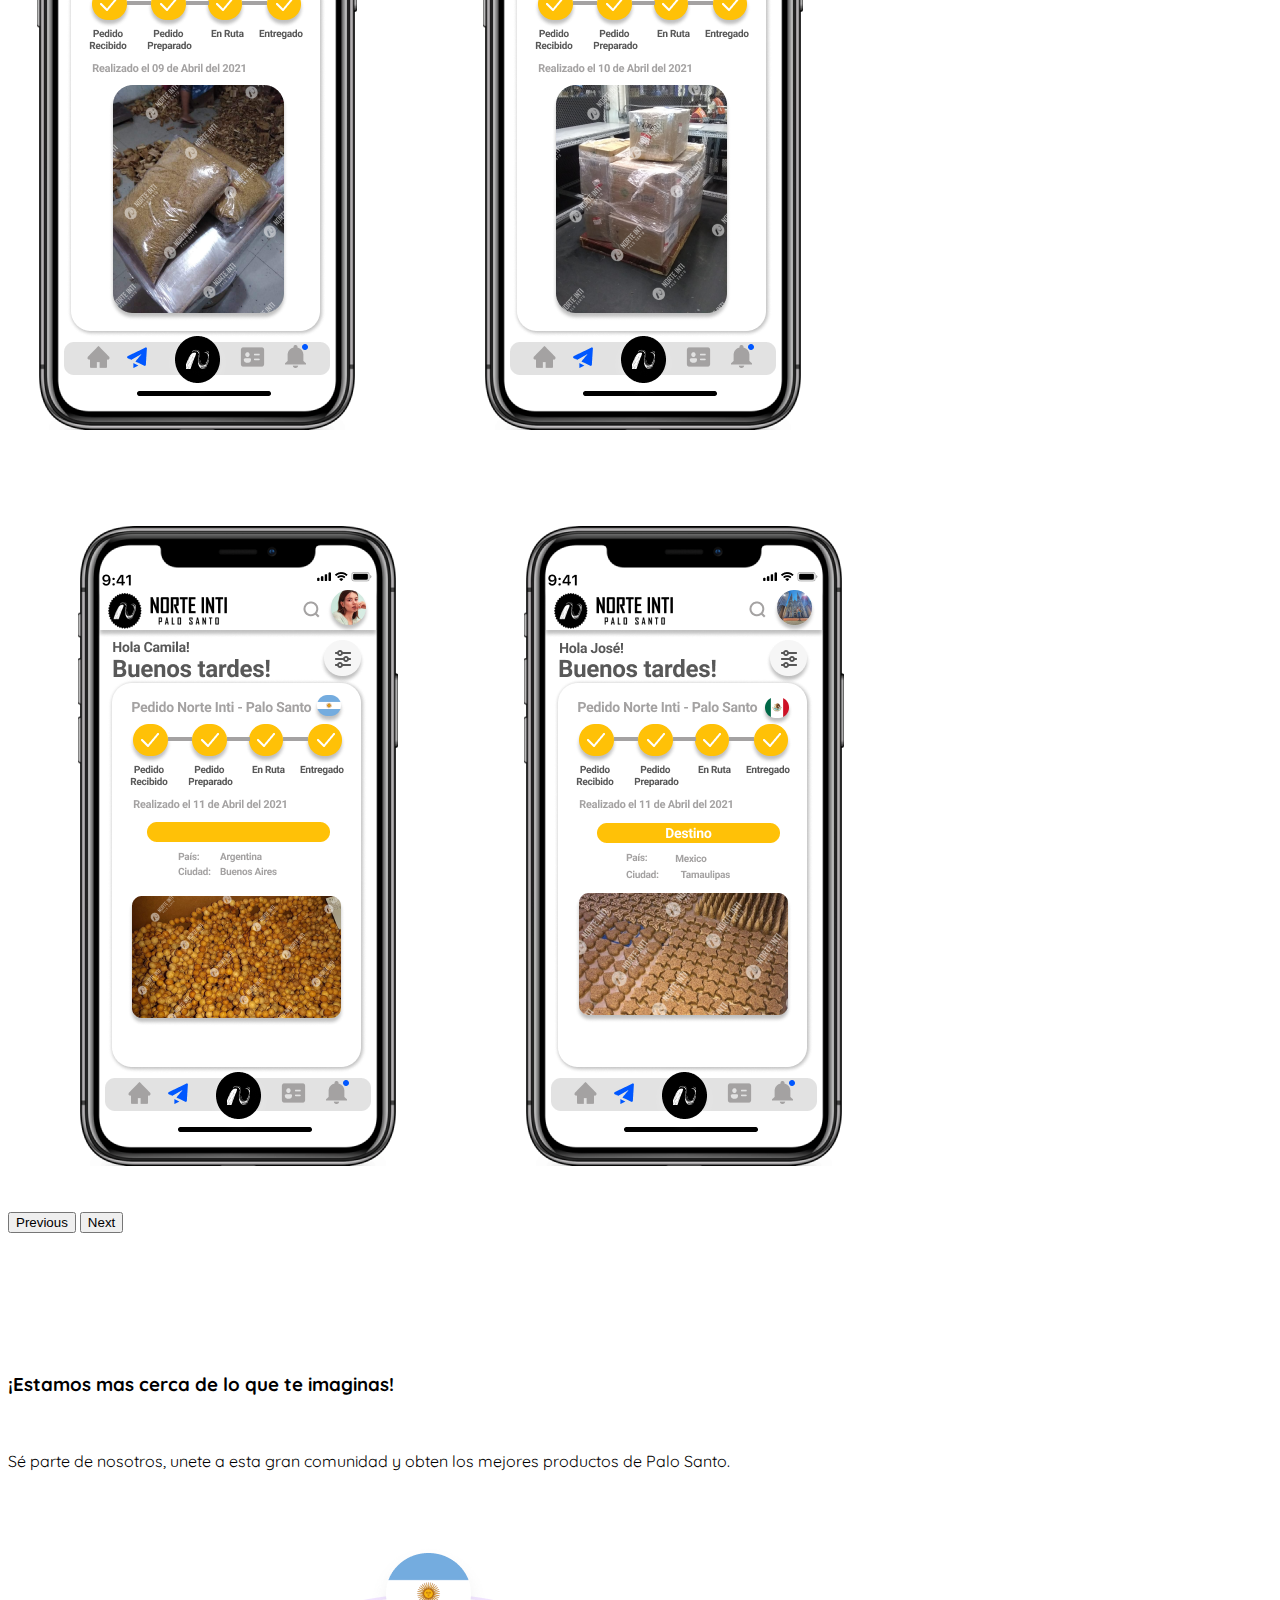
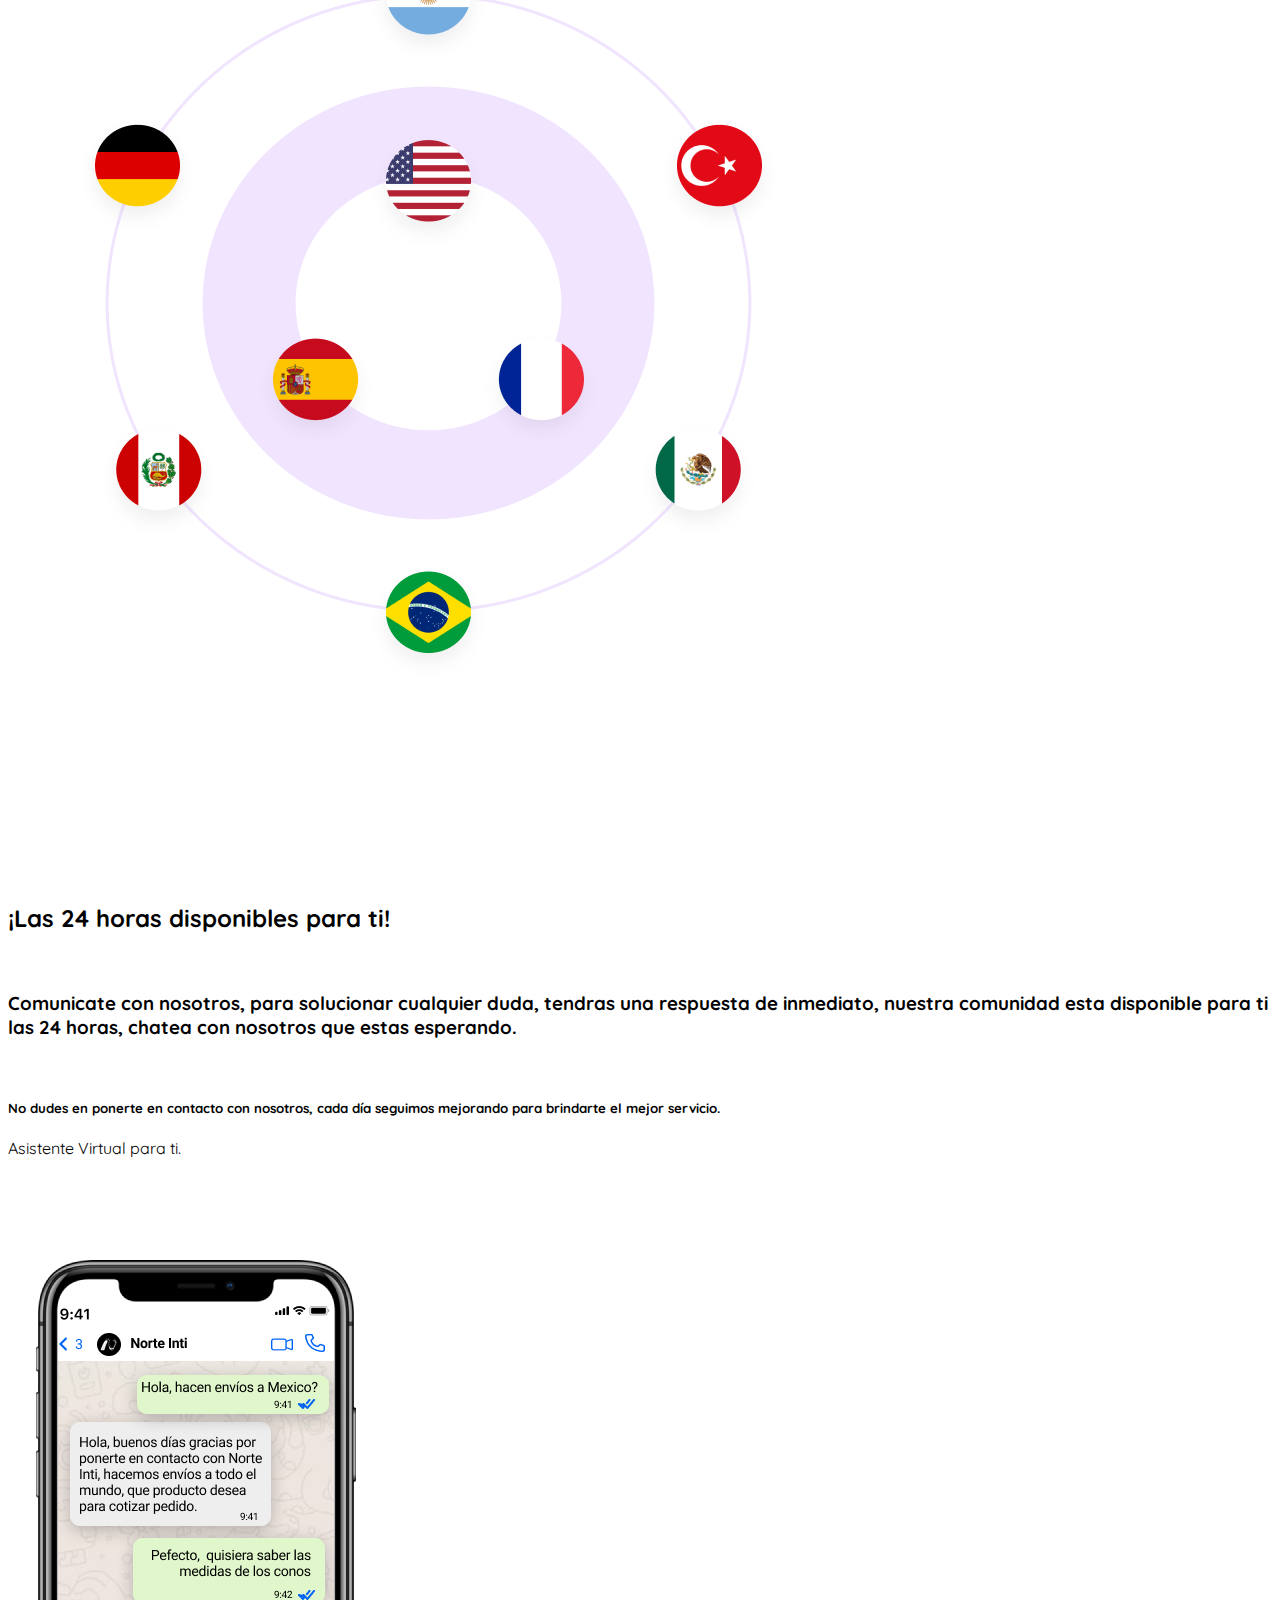
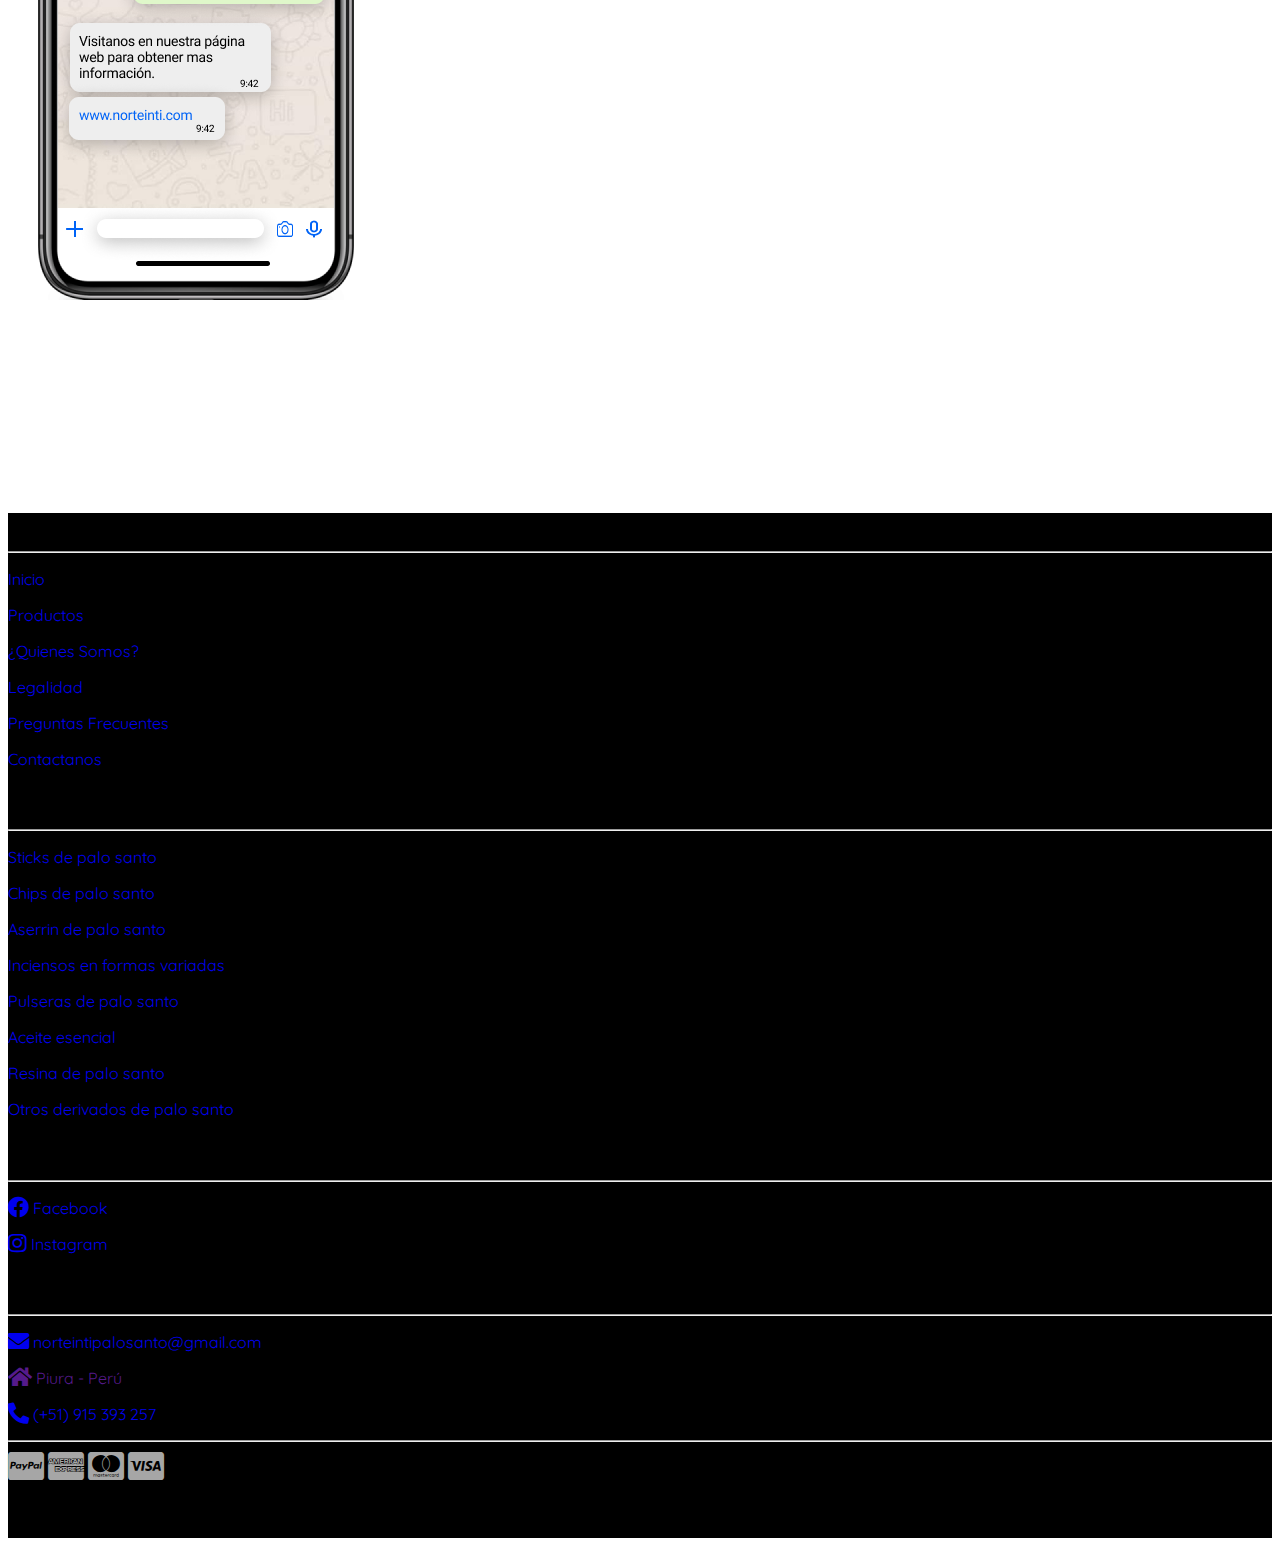
<file: envios.html>
<!doctype html>
<html lang="es">
  <head>
   
    <meta charset="utf-8">
    <meta name="viewport" content="width=device-width, initial-scale=1">

  
    <link href="https://cdn.jsdelivr.net/npm/bootstrap@5.0.0-beta2/dist/css/bootstrap.min.css" rel="stylesheet" integrity="sha384-BmbxuPwQa2lc/FVzBcNJ7UAyJxM6wuqIj61tLrc4wSX0szH/Ev+nYRRuWlolflfl" crossorigin="anonymous">

    <link rel="shortcut icon" href="images/002.png" type="image/x-icon">
    <link rel="preconnect" href="https://fonts.gstatic.com">
    <link href="https://fonts.googleapis.com/css2?family=Quicksand:wght@300;400;500;600;700&display=swap" rel="stylesheet">
    <link rel="stylesheet" href="https://cdnjs.cloudflare.com/ajax/libs/font-awesome/5.15.2/css/all.min.css">
    <link rel="stylesheet" href="css/estilos.css">

    <title>Norte Inti - Envíos</title>
  </head>
  <body>
  
    <a class="appWhatsapp" target="_blanck" href="https://api.whatsapp.com/send?phone=(+51)915393257&text=Hola&nbsp;Norte&nbsp;Inti!&nbsp;me&nbsp;pueden&nbsp;apoyar?">
       <h5><span class="badge bg-light text-dark button-label">Chatea con nosotros</span></h5>
       <img src="images/whatsapp.png" alt="Whatsapp"> 
    </a>

    

  <div class="bg-dark-mode">
    <div class="container">
    <nav class="navbar navbar-dark bg-dark-mode">
      <div class="container-fluid  justify-content-center">
        <a class="navbar-brand envios" href="#">
          <i class="fas fa-truck-moving fa-lg"></i>  ¡Envios a todo el Mundo!
        </a>
      </div>
    </nav>
    </div>
  </div>
  
    <nav class="navbar navbar-light bg-siguenos">
        <div class="container-fluid  justify-content-center">
    
            <a class="navbar-brand " href="#">
              <i class="fas fa-user nav-primero"> Contactar con ventas</i>
            </a>

            <a class="navbar-brand nav-primero" href="#">
              <i class="fas fa-phone-alt nav-primero"> Atención al cliente</i>
            </a>
        </div>
    </nav>
 <div class="bg-light">
   <div class="container">
    <nav class="navbar navbar-expand-lg navbar-light bg-light">
      <div class="container-fluid">
        <a class="navbar-brand" href="index.html">
            <img src="images/logo 001.png" height="45px" alt="">
        </a>
  
        <button class="navbar-toggler text-center" type="button" data-bs-toggle="collapse" data-bs-target="#navbarSupportedContent" aria-controls="navbarSupportedContent" aria-expanded="false" aria-label="Toggle navigation">
          <span class="navbar-toggler-icon"></span>
        </button>

              <div class="collapse navbar-collapse" id="navbarSupportedContent">
          <ul class="navbar-nav me-auto mb-2 mb-lg-0">
            <li class="nav-item">
              <a class="nav-link active text-dark" href="index.html">Inicio</a>
            </li>

            <li class="nav-item">
              <a class="nav-link active text-dark" href="productos.html">Productos</a>
            </li>
         
            <li class="nav-item dropdown ">
              <a class="nav-link dropdown-toggle active text-dark" href="#" id="navbarDropdown" role="button" data-bs-toggle="dropdown" aria-expanded="false">
                ¿Quienes Somos?
              </a>
              <ul class="dropdown-menu" aria-labelledby="navbarDropdown">
                <li><a class="dropdown-item" href="mision.html">Mision</a></li>
                <li><a class="dropdown-item" href="vision.html">Vision</a></li>
                <li><a class="dropdown-item" href="envios.html">Envíos</a></li>
              </ul>
            </li>

            
            <li class="nav-item">
              <a class="nav-link active text-dark" href="legalidad.html"> Legalidad</a>
            </li>


            <li class="nav-item">
              <a class="nav-link active text-dark" href="preguntas.html">Preguntas Frecuentes</a>
            </li>


            <li class="nav-item">
              <a class="nav-link active text-dark" href="contactanos.html" tabindex="-1">Contactanos</a>
            </li>
          </ul>
        
     
  
          <form class="d-flex">
            <input  type="search" placeholder="Buscar" aria-label="Search" style="border: none; background: none; border-bottom: 1px solid #000; outline: 0;" >
            <button class="btn btn-light btnBuscar" type="submit"><i class="fas fa-search"></i></button>
          </form>
  
        </div>
      </div>
    </nav>
   </div>
 </div>


   <hr class="text-dark">
   <br>
   
   <div class="container text-center">
    <div class="centrar-textos">
      <div class="row justify-content-center">
        <div class="col-md-12">
            <div>
                <h3 class="title">
                   <b>¡Estamos en todo el mundo!</b> 
                </h3>
                <img src="images/envios.png" class="img-fluid">
               
            </div>
        </div>
        <br>
        <br><br><br>

      </div>


      <div class="row justify-content-center ">
        <div id="carouselExampleCaptions" class="carousel carousel-dark slide" data-bs-ride="carousel">
          <div class="carousel-indicators text-dark">
            <button type="button" data-bs-target="#carouselExampleCaptions" data-bs-slide-to="0" class="active" aria-current="true" aria-label="Slide 1"></button>
            <button type="button" data-bs-target="#carouselExampleCaptions" data-bs-slide-to="1" aria-label="Slide 2"></button>
          </div>
          <div class="carousel-inner">
            <div class="carousel-item active">
              <img src="images/envioedit.png" class="d-block w-90 mx-auto d-block img-fluid" alt="">
              <div class="carousel-caption d-none d-md-block">
              </div>
            </div>
            <div class="carousel-inner">
              <div class="carousel-item">
                <img src="images/enviosedit2.png" class="d-block w-90 mx-auto d-block img-fluid" alt="">
                <div class="carousel-caption d-none d-md-block">
                </div>
              </div>
          </div>
          
          <button class="carousel-control-prev" type="button" data-bs-target="#carouselExampleCaptions" data-bs-slide="prev">
            <span class="carousel-control-prev-icon" aria-hidden="true"></span>
            <span class="visually-hidden">Previous</span>
          </button>
          <button class="carousel-control-next" type="button" data-bs-target="#carouselExampleCaptions" data-bs-slide="next">
            <span class="carousel-control-next-icon" aria-hidden="true"></span>
            <span class="visually-hidden">Next</span>
          </button>
        
       </div>
        </div>
      </div>
     

      <div class="row justify-content-center">
        <div class="col-md-4">
            <div>
                <br><br><br><br><br><br>
                <h3 class="title">
                   <b>¡Estamos mas cerca de lo que te imaginas!</b> 
                </h3>
                <br>
                <p>
                  Sé parte de nosotros, unete a esta gran comunidad y obten los mejores productos de Palo Santo.
                </p>
            </div>
        </div>

    
        <div class=" col-md-4">
           <img src="images/paises.png"  class="img-fluid">
        </div>

      </div>
    </div>
    
    <br><br>
     <div class="row justify-content-center">
       
        <div class="col-md-8">
            <div style="padding-top: 120px;"> 
               
                <h2 class="title" >
                   <b>¡Las 24 horas disponibles para ti!</b> 
                </h2>
                <br>
                <h3>
                    Comunicate con nosotros, para solucionar cualquier duda, tendras una respuesta de inmediato, nuestra comunidad esta disponible para ti las 24 horas, chatea con nosotros que estas esperando. 
                </h3>
                <br>
                <h5>
                  No dudes en ponerte en contacto con nosotros, cada día seguimos mejorando para brindarte el mejor servicio.
                </h5>

                <p>
                 Asistente Virtual para ti.
                </p>

            </div>
        </div>

    
        <div class=" col-md-4">
           <img src="images/movil.png"  class="img-fluid">
        </div>

     </div>


     
 
</div>

   <br><br>
   
    <br><br><br>
    <!-- Siguenos -->
   

    <footer class="page-footer bg-dark-mode">
      <div class="container text-white pt-5 pb-4">
         <div class="container text-center text-md-left">
           <div class="row text-center text-md-left">
             <div class="col-md-3 col-lg-3 col-xl-3 mx-auto mt-3">
               <h5 class="text-uppercase mb-4 font-weight-bold text-warning">Navegacion</h5>
               <hr class="text-warning">
               <p>
                <a href="index.html" class="text-white" style="text-decoration: none;">Inicio</a>
               </p>
               <p>
                <a href="productos.html" class="text-white" style="text-decoration: none;">Productos</a>
               </p>
               <p>
                <a href="mision.html" class="text-white" style="text-decoration: none;">¿Quienes Somos?</a>
               </p>

               <p>
                <a href="legalidad.html" class="text-white" style="text-decoration: none;">Legalidad</a>
               </p>
               
               <p>
                <a href="preguntas.html" class="text-white" style="text-decoration: none;">Preguntas Frecuentes</a>
               </p>
               <p>
                <a href="contactanos.html" class="text-white" style="text-decoration: none;">Contactanos</a>
               </p>
             </div>

             <div class="col-md-2 col-lg-2 col-xl-2 mx-auto mt-3">
               <h5 class="text-uppercase mb-4 font-weight-bold text-warning">Productos</h5>
               <hr class="text-warning">
               
               <p>
                 <a href="#" class="text-white" style="text-decoration: none;">Sticks de palo santo</a>
               </p>
               <p>
                <a href="#" class="text-white" style="text-decoration: none;">Chips de palo santo</a>
              </p>
              <p>
                <a href="#" class="text-white" style="text-decoration: none;">Aserrin de palo santo</a>
              </p>
              <p>
                <a href="#" class="text-white" style="text-decoration: none;">Inciensos en formas variadas</a>
              </p>


              <p>
                <a href="#" class="text-white" style="text-decoration: none;">Pulseras de palo santo</a>
              </p>

              <p>
                <a href="#" class="text-white" style="text-decoration: none;">Aceite esencial
                </a>
              </p>

      
              <p>
                <a href="#" class="text-white" style="text-decoration: none;">Resina de palo santo </a>
              </p>

              <p>
                <a href="#" class="text-white" style="text-decoration: none;">Otros derivados de palo santo</a>
              </p>





             </div>

             <div class="col-md-3 col-lg-2 col-xl-2 mx-auto mt-3">
               <h5 class="text-uppercase mb-4 font-weight-bold text-warning">Redes Sociales</h5>
               <hr class="text-warning">
               <p>
                <a href="https://www.facebook.com/norteintipalosanto" target="__blanck" class="text-white" style="text-decoration: none;">
                  <i class="fab fa-facebook fa-lg text-white"></i> 
                  Facebook
                 </a>
               </p>

               <p>
                <a href="https://www.instagram.com/norteintipalosanto/" target="__blanck" class="text-white" style="text-decoration: none;">
                  <i class="fab fa-instagram  fa-lg text-white"></i> 
                  Instagram
                 </a>
               </p>
             </div>

             <div class="col-md-3 col-lg-2 col-xl-3 mx-auto mt-3">
              <h5 class="text-uppercase mb-4 font-weight-bold text-warning">Contacto</h5>
              <hr class="text-warning">
              <p>
                <a href="mailto:norteintipalosanto@gmail.com" class="text-white" style="text-decoration: none;">
                  <i class="fas fa-envelope  fa-lg text-white"></i> 
                  norteintipalosanto@gmail.com
                 </a>
               </p>
              <p>
               <a href="" class="text-white" style="text-decoration: none;">
                 <i class="fas fa-home fa-lg text-white"></i> 
                 Piura - Perú
                </a>
              </p>

              <p>
                <a href="tel:915393257" class="text-white" style="text-decoration: none;">
                  <i class="fas fa-phone-alt fa-lg text-white"></i> 
                  (+51) 915 393 257
                 </a>
               </p>
            </div>
           </div>

           <hr class="text-dark">
           <i class="fab fa-cc-paypal fa-2x" style="color:#A6A6A6"></i>
           <i class="fab fa-cc-amex fa-2x" style="color: #A6A6A6;"></i>
           <i class="fab fa-cc-mastercard fa-2x" style="color: #A6A6A6;"></i>
           <i class="fab fa-cc-visa fa-2x" style="color: #A6A6A6;"></i>
           <br><br>
           <p class="text-center">
              Copyright ©2021  |  Norte Inti Palo Santo
           </p>
         </div>
      </div>
    </footer>






    <script src="https://cdn.jsdelivr.net/npm/bootstrap@5.0.0-beta2/dist/js/bootstrap.bundle.min.js" integrity="sha384-b5kHyXgcpbZJO/tY9Ul7kGkf1S0CWuKcCD38l8YkeH8z8QjE0GmW1gYU5S9FOnJ0" crossorigin="anonymous"></script>

    
  </body>
</html>
</file>
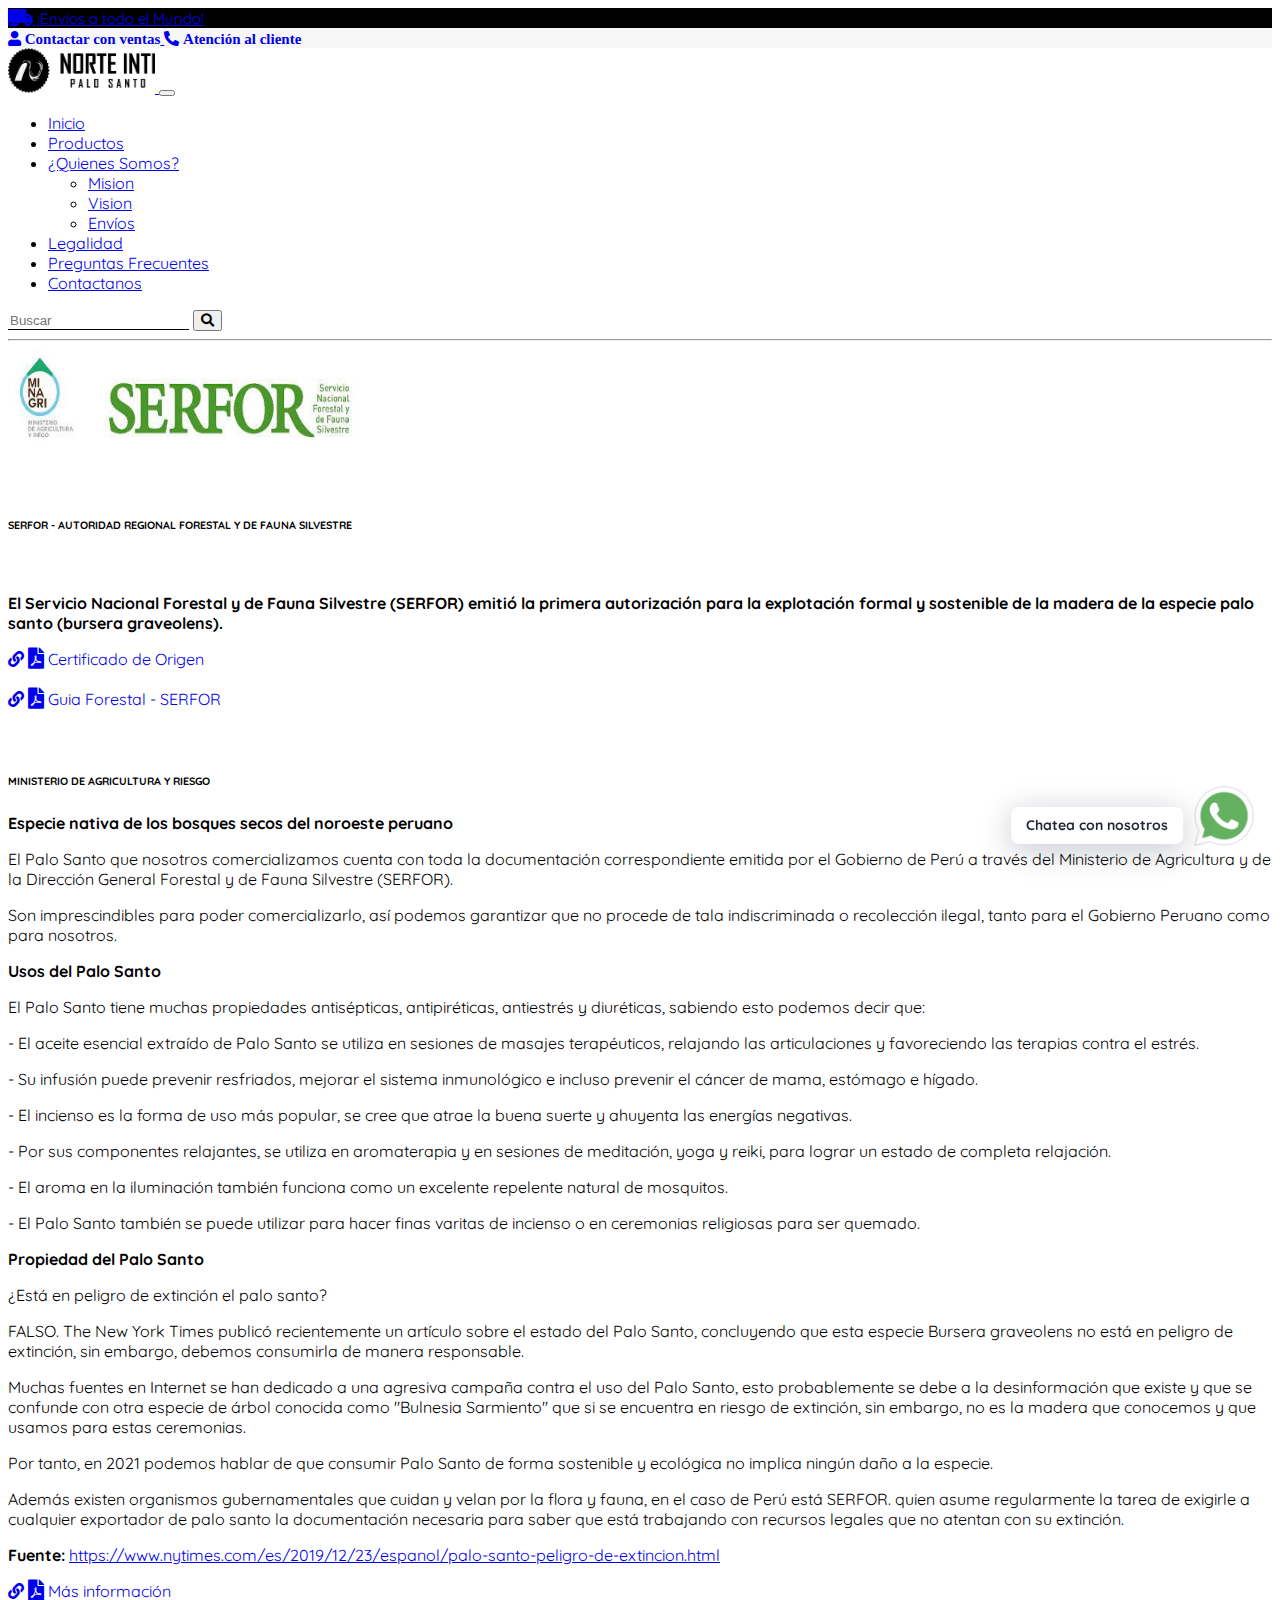
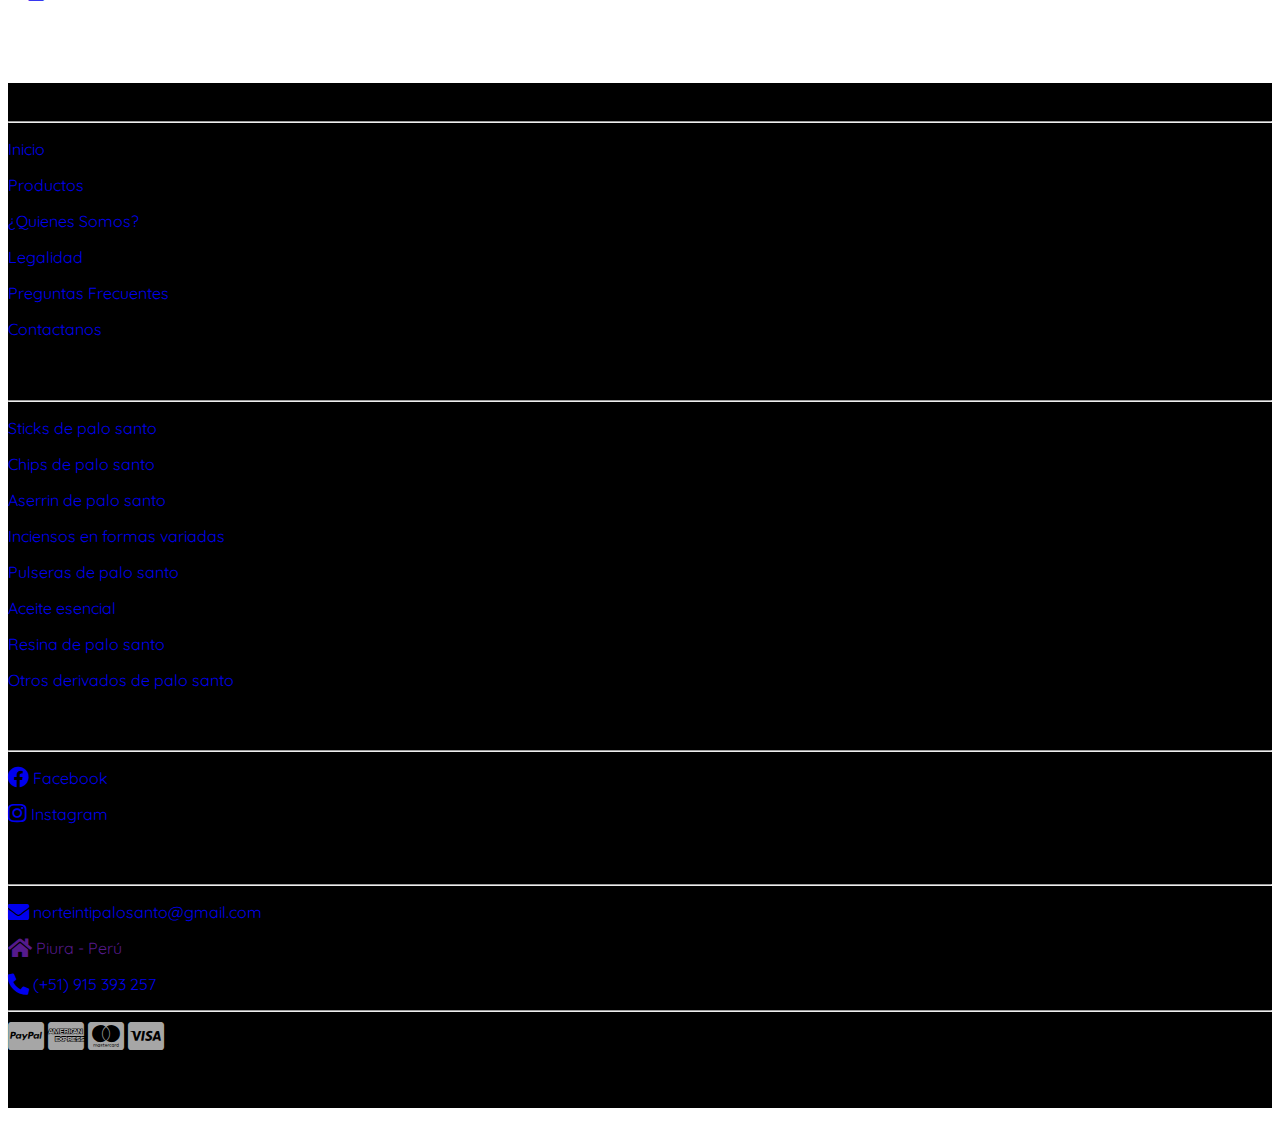
<file: legalidad.html>
<!doctype html>
<html lang="es">
  <head>
   
    <meta charset="utf-8">
    <meta name="viewport" content="width=device-width, initial-scale=1">

  
    <link href="https://cdn.jsdelivr.net/npm/bootstrap@5.0.0-beta2/dist/css/bootstrap.min.css" rel="stylesheet" integrity="sha384-BmbxuPwQa2lc/FVzBcNJ7UAyJxM6wuqIj61tLrc4wSX0szH/Ev+nYRRuWlolflfl" crossorigin="anonymous">

    <link rel="shortcut icon" href="images/002.png" type="image/x-icon">
    <link rel="preconnect" href="https://fonts.gstatic.com">
    <link href="https://fonts.googleapis.com/css2?family=Quicksand:wght@300;400;500;600;700&display=swap" rel="stylesheet">
    <link rel="stylesheet" href="https://cdnjs.cloudflare.com/ajax/libs/font-awesome/5.15.2/css/all.min.css">
    <link rel="stylesheet" href="css/estilos.css">

    <title>Norte Inti - Legalidad</title>
  </head>
  <body>
  
    <a class="appWhatsapp" target="_blanck" href="https://api.whatsapp.com/send?phone=(+51)915393257&text=Hola&nbsp;Norte&nbsp;Inti!&nbsp;me&nbsp;pueden&nbsp;apoyar?">
       <h5><span class="badge bg-light text-dark button-label">Chatea con nosotros</span></h5>
       <img src="images/whatsapp.png" alt="Whatsapp"> 
    </a>

    

  <div class="bg-dark-mode">
    <div class="container">
    <nav class="navbar navbar-dark bg-dark-mode">
      <div class="container-fluid  justify-content-center">
        <a class="navbar-brand envios" href="#">
          <i class="fas fa-truck-moving fa-lg"></i>  ¡Envios a todo el Mundo!
        </a>
      </div>
    </nav>
    </div>
  </div>
  
    <nav class="navbar navbar-light bg-siguenos">
        <div class="container-fluid  justify-content-center">
    
            <a class="navbar-brand " href="#">
              <i class="fas fa-user nav-primero"> Contactar con ventas</i>
            </a>

            <a class="navbar-brand nav-primero" href="#">
              <i class="fas fa-phone-alt nav-primero"> Atención al cliente</i>
            </a>
        </div>
    </nav>
 <div class="bg-light">
   <div class="container">
    <nav class="navbar navbar-expand-lg navbar-light bg-light">
      <div class="container-fluid">
        <a class="navbar-brand" href="index.html">
            <img src="images/logo 001.png" height="45px" alt="">
        </a>
  
        <button class="navbar-toggler text-center" type="button" data-bs-toggle="collapse" data-bs-target="#navbarSupportedContent" aria-controls="navbarSupportedContent" aria-expanded="false" aria-label="Toggle navigation">
          <span class="navbar-toggler-icon"></span>
        </button>

              <div class="collapse navbar-collapse" id="navbarSupportedContent">
          <ul class="navbar-nav me-auto mb-2 mb-lg-0">
            <li class="nav-item">
              <a class="nav-link active text-dark" href="index.html">Inicio</a>
            </li>

            <li class="nav-item">
              <a class="nav-link active text-dark" href="productos.html">Productos</a>
            </li>
         
            <li class="nav-item dropdown ">
              <a class="nav-link dropdown-toggle active text-dark" href="#" id="navbarDropdown" role="button" data-bs-toggle="dropdown" aria-expanded="false">
                ¿Quienes Somos?
              </a>
              <ul class="dropdown-menu" aria-labelledby="navbarDropdown">
                <li><a class="dropdown-item" href="mision.html">Mision</a></li>
                <li><a class="dropdown-item" href="vision.html">Vision</a></li>
                <li><a class="dropdown-item" href="envios.html">Envíos</a></li>
              </ul>
            </li>

            <li class="nav-item">
              <a class="nav-link active text-dark" href="legalidad.html"> Legalidad</a>
            </li>
     

            <li class="nav-item">
              <a class="nav-link active text-dark" href="preguntas.html">Preguntas Frecuentes</a>
            </li>


           

            <li class="nav-item">
              <a class="nav-link active text-dark" href="contactanos.html" tabindex="-1">Contactanos</a>
            </li>
          </ul>
        
     
  
          <form class="d-flex">
            <input  type="search" placeholder="Buscar" aria-label="Search" style="border: none; background: none; border-bottom: 1px solid #000; outline: 0;" >
            <button class="btn btn-light btnBuscar" type="submit"><i class="fas fa-search"></i></button>
          </form>
  
        </div>
      </div>
    </nav>
   </div>
 </div>


   <hr class="text-dark">
   <div class="container">
    <img src="images/serfor.jpg"  class="card-img" style="height: 100px; width: 350px;">
    <br><br><br>
    <h6 class="font-weight-bold text-dark"><strong>SERFOR - AUTORIDAD REGIONAL FORESTAL Y DE FAUNA SILVESTRE</strong></h6>
    <br>
    <p><b>El Servicio Nacional Forestal y de Fauna Silvestre (SERFOR) emitió la primera autorización para la explotación formal y sostenible de la madera de la especie palo santo (bursera graveolens).</b></p>
    <p></p>
    <a href="certificado_origen.pdf" download="LegalidadPaloSanto2021" class="text-dark" style="text-decoration: none;" title="Click aquí">
        <i class="fas fa-link  "></i> <i class="fas fa-file-pdf text-danger fa-lg"></i> Certificado de Origen
     <br><br>
     <a href="serfor.pdf" download="LegalidadPaloSanto2021" class="text-dark" style="text-decoration: none;" title="Click aquí">
        <i class="fas fa-link"></i> <i class="fas fa-file-pdf text-danger fa-lg "></i> Guia Forestal - SERFOR
     </a>
     <br>
     <br><br>

     <h6 class="font-weight-bold text-dark"><strong>MINISTERIO DE AGRICULTURA Y RIESGO</strong></h6>
     <p><b>Especie nativa de los bosques secos del noroeste peruano</b></p>
     <p class="text-justify">El Palo Santo que nosotros comercializamos cuenta con toda la documentación correspondiente emitida por el Gobierno de Perú a través del Ministerio de Agricultura y de la Dirección General Forestal y de Fauna Silvestre (SERFOR). </p>

      <p class="text-justify">Son imprescindibles para poder comercializarlo, así podemos garantizar que no procede de tala indiscriminada o recolección ilegal, tanto para el Gobierno Peruano como para nosotros.</p>
     <p><b>Usos del Palo Santo</b></p>
     <p class="text-justify">
      El Palo Santo tiene muchas propiedades antisépticas, antipiréticas, antiestrés y diuréticas, sabiendo esto podemos decir que:</p>

      
      <p class="text-justify p-2"> - El aceite esencial extraído de Palo Santo se utiliza en sesiones de masajes terapéuticos, relajando las articulaciones y favoreciendo las terapias contra el estrés.</p>

      <p class="text-justify p-2"> - Su infusión puede prevenir resfriados, mejorar el sistema inmunológico e incluso prevenir el cáncer de mama, estómago e hígado.</p>
      
      <p class="text-justify p-2"> - El incienso es la forma de uso más popular, se cree que atrae la buena suerte y ahuyenta las energías negativas.</p>
      
      <p class="text-justify p-2"> - Por sus componentes relajantes, se utiliza en aromaterapia y en sesiones de meditación, yoga y reiki, para lograr un estado de completa relajación.</p>
      <p class="text-justify p-2"> - El aroma en la iluminación también funciona como un excelente repelente natural de mosquitos.</p>
  
      <p class="text-justify p-2"> - El Palo Santo también se puede utilizar para hacer finas varitas de incienso o en ceremonias religiosas para ser quemado.</p>


      <p><b>Propiedad del Palo Santo</b></p>
      <p>¿Está en peligro de extinción el palo santo?</p>
      <p class="text-justify">FALSO. The New York Times publicó recientemente un artículo sobre el estado del Palo Santo, concluyendo que esta especie Bursera graveolens no está en peligro de extinción, sin embargo, debemos consumirla de manera responsable.  </p>
      <p class="text-justify">Muchas fuentes en Internet se han dedicado a una agresiva campaña contra el uso del Palo Santo, esto probablemente se debe a la desinformación que existe y que se confunde con otra especie de árbol conocida como "Bulnesia Sarmiento" que si se encuentra en riesgo de extinción, sin embargo, no es la madera que conocemos y que usamos para estas ceremonias.  </p>
      <p class="text-justify">Por tanto, en 2021 podemos hablar de que consumir Palo Santo de forma sostenible y ecológica no implica ningún daño a la especie.
      </p>
      <p class="text-justify">
        Además existen organismos gubernamentales que cuidan y velan por la flora y fauna, en el caso de Perú está SERFOR. quien asume regularmente la tarea de exigirle a cualquier exportador de palo santo la documentación necesaria para saber que está trabajando con recursos legales que no atentan con su extinción.</p>
  
        <p><b>Fuente: </b><a href="https://www.nytimes.com/es/2019/12/23/espanol/palo-santo-peligro-de-extincion.html" target="_blank">https://www.nytimes.com/es/2019/12/23/espanol/palo-santo-peligro-de-extincion.html</a></p>
        
  
     <a href="palosanto.pdf" download="LegalidadPaloSanto2021" class="text-dark" style="text-decoration: none;" title="Click aquí">
         <i class="fas fa-link  "></i> <i class="fas fa-file-pdf text-danger fa-lg"></i> Más información
      </a>
   
     
  </div>




   <br><br><br>
   

    <!-- Siguenos -->
   

    <footer class="page-footer bg-dark-mode">
      <div class="container text-white pt-5 pb-4">
         <div class="container text-center text-md-left">
           <div class="row text-center text-md-left">
             <div class="col-md-3 col-lg-3 col-xl-3 mx-auto mt-3">
               <h5 class="text-uppercase mb-4 font-weight-bold text-warning">Navegacion</h5>
               <hr class="text-warning">
               <p>
                <a href="index.html" class="text-white" style="text-decoration: none;">Inicio</a>
               </p>
               <p>
                <a href="productos.html" class="text-white" style="text-decoration: none;">Productos</a>
               </p>
               <p>
                <a href="mision.html" class="text-white" style="text-decoration: none;">¿Quienes Somos?</a>
               </p>

               <p>
                <a href="legalidad.html" class="text-white" style="text-decoration: none;">Legalidad</a>
               </p>
               
               <p>
                <a href="preguntas.html" class="text-white" style="text-decoration: none;">Preguntas Frecuentes</a>
               </p>
               <p>
                <a href="contactanos.html" class="text-white" style="text-decoration: none;">Contactanos</a>
               </p>
             </div>

             <div class="col-md-2 col-lg-2 col-xl-2 mx-auto mt-3">
               <h5 class="text-uppercase mb-4 font-weight-bold text-warning">Productos</h5>
               <hr class="text-warning">
               <p>
                <a href="#" class="text-white" style="text-decoration: none;">Sticks de palo santo</a>
              </p>
              <p>
               <a href="#" class="text-white" style="text-decoration: none;">Chips de palo santo</a>
             </p>
             <p>
               <a href="#" class="text-white" style="text-decoration: none;">Aserrin de palo santo</a>
             </p>
             <p>
               <a href="#" class="text-white" style="text-decoration: none;">Inciensos en formas variadas</a>
             </p>


             <p>
               <a href="#" class="text-white" style="text-decoration: none;">Pulseras de palo santo</a>
             </p>

             <p>
               <a href="#" class="text-white" style="text-decoration: none;">Aceite esencial
               </a>
             </p>

     
             <p>
               <a href="#" class="text-white" style="text-decoration: none;">Resina de palo santo </a>
             </p>

             <p>
               <a href="#" class="text-white" style="text-decoration: none;">Otros derivados de palo santo</a>
             </p>

             </div>

             <div class="col-md-3 col-lg-2 col-xl-2 mx-auto mt-3">
               <h5 class="text-uppercase mb-4 font-weight-bold text-warning">Redes Sociales</h5>
               <hr class="text-warning">
               <p>
                <a href="https://www.facebook.com/norteintipalosanto" target="__blanck" class="text-white" style="text-decoration: none;">
                  <i class="fab fa-facebook fa-lg text-white"></i> 
                  Facebook
                 </a>
               </p>

               <p>
                <a href="https://www.instagram.com/norteintipalosanto/" target="__blanck" class="text-white" style="text-decoration: none;">
                  <i class="fab fa-instagram  fa-lg text-white"></i> 
                  Instagram
                 </a>
               </p>
             </div>

             <div class="col-md-3 col-lg-2 col-xl-3 mx-auto mt-3">
              <h5 class="text-uppercase mb-4 font-weight-bold text-warning">Contacto</h5>
              <hr class="text-warning">
              <p>
                <a href="mailto:norteintipalosanto@gmail.com" class="text-white" style="text-decoration: none;">
                  <i class="fas fa-envelope  fa-lg text-white"></i> 
                  norteintipalosanto@gmail.com
                 </a>
               </p>
              <p>
               <a href="" class="text-white" style="text-decoration: none;">
                 <i class="fas fa-home fa-lg text-white"></i> 
                 Piura - Perú
                </a>
              </p>

              <p>
                <a href="tel:915393257" class="text-white" style="text-decoration: none;">
                  <i class="fas fa-phone-alt fa-lg text-white"></i> 
                  (+51) 915 393 257
                 </a>
               </p>
            </div>
           </div>

           <hr class="text-dark">
           <i class="fab fa-cc-paypal fa-2x" style="color:#A6A6A6"></i>
           <i class="fab fa-cc-amex fa-2x" style="color: #A6A6A6;"></i>
           <i class="fab fa-cc-mastercard fa-2x" style="color: #A6A6A6;"></i>
           <i class="fab fa-cc-visa fa-2x" style="color: #A6A6A6;"></i>
           <br><br>
           <p class="text-center">
              Copyright ©2021  |  Norte Inti Palo Santo
           </p>
         </div>
      </div>
    </footer>






    <script src="https://cdn.jsdelivr.net/npm/bootstrap@5.0.0-beta2/dist/js/bootstrap.bundle.min.js" integrity="sha384-b5kHyXgcpbZJO/tY9Ul7kGkf1S0CWuKcCD38l8YkeH8z8QjE0GmW1gYU5S9FOnJ0" crossorigin="anonymous"></script>

    
  </body>
</html>
</file>
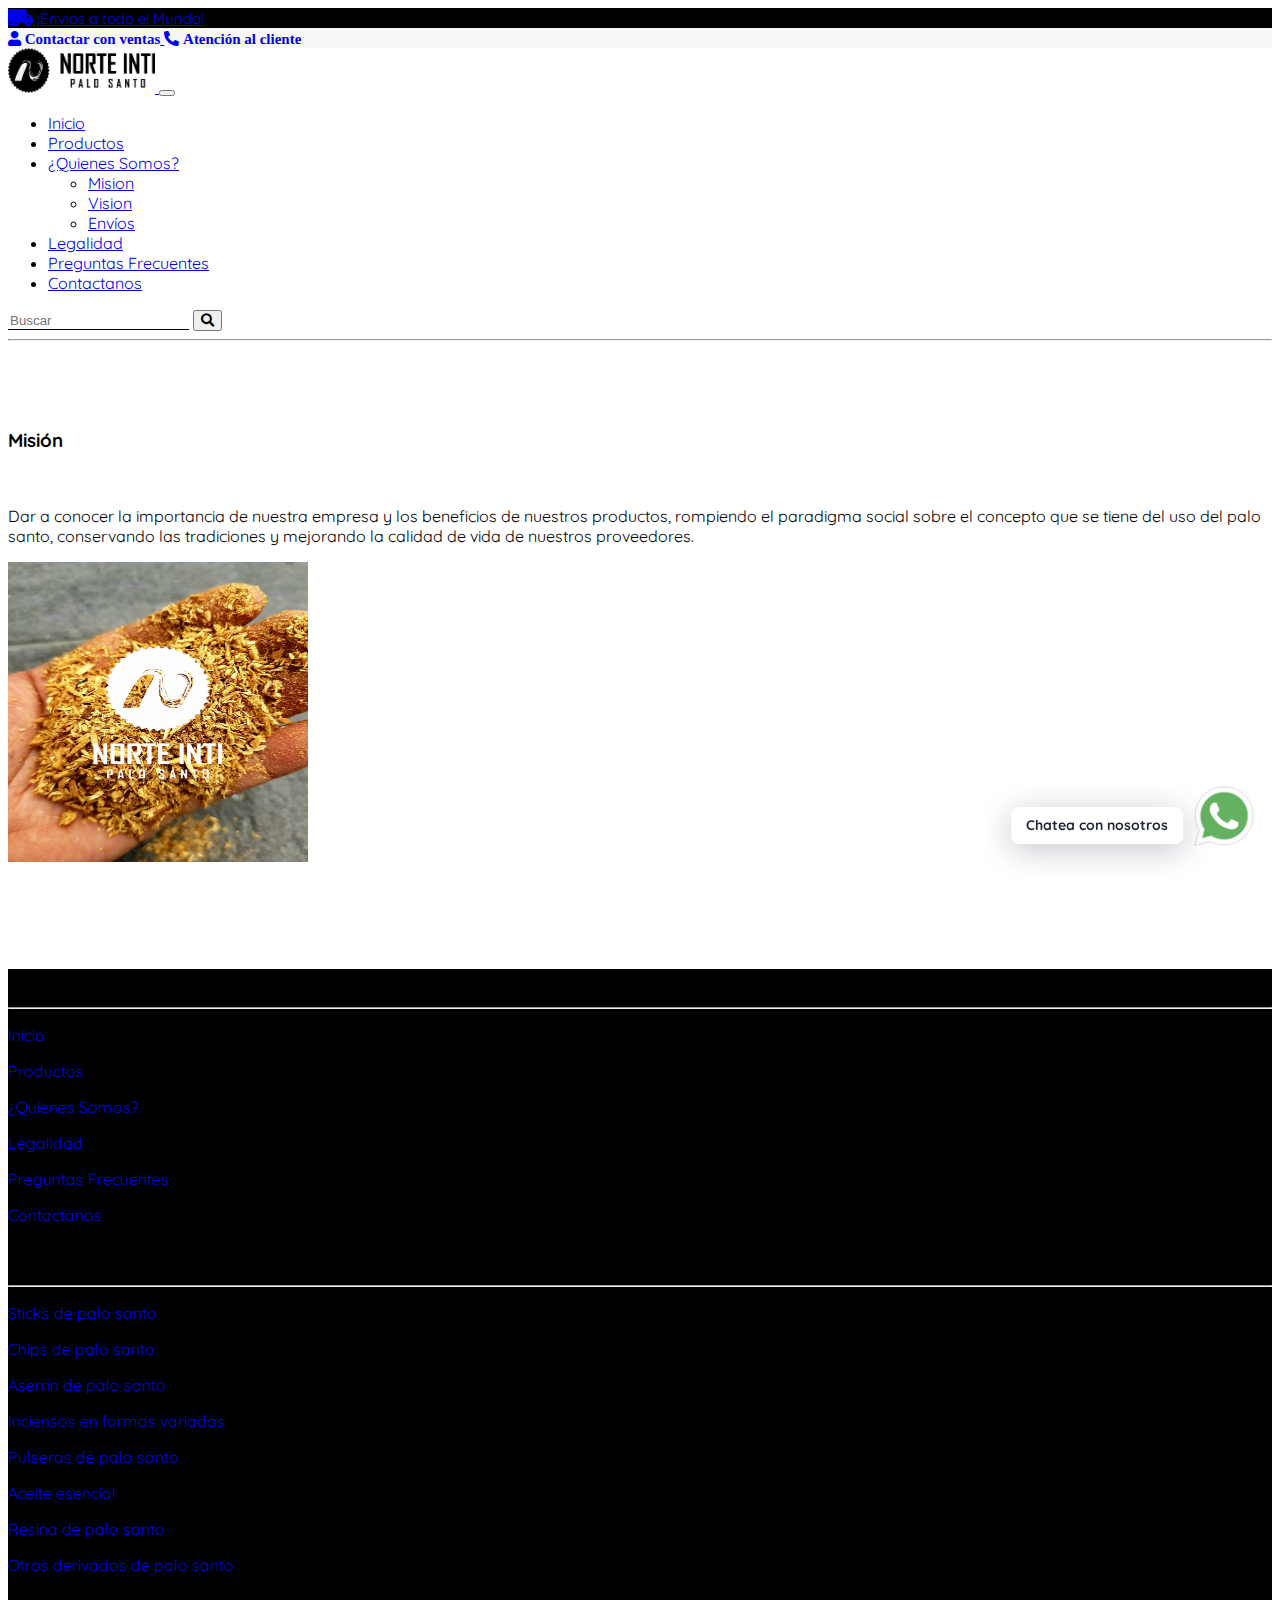
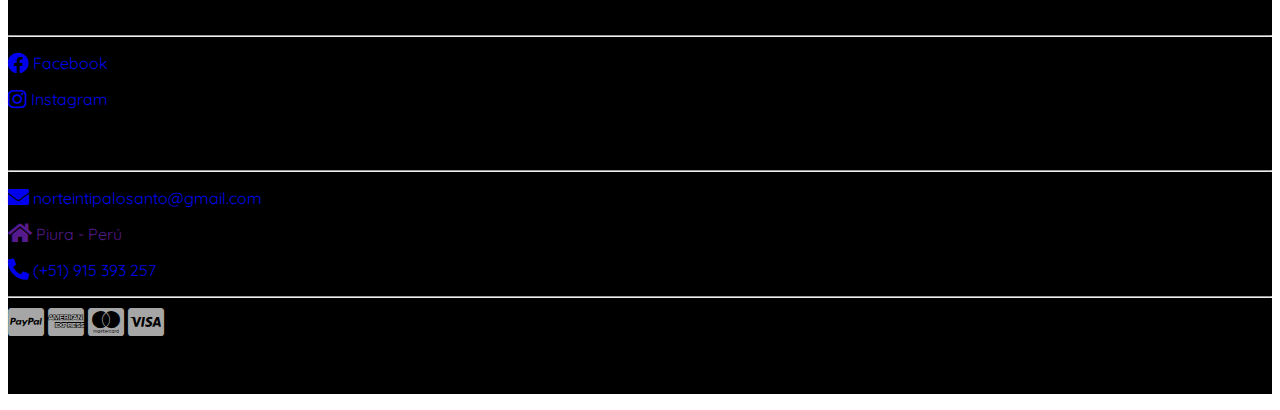
<file: mision.html>
<!doctype html>
<html lang="es">
  <head>
   
    <meta charset="utf-8">
    <meta name="viewport" content="width=device-width, initial-scale=1">

  
    <link href="https://cdn.jsdelivr.net/npm/bootstrap@5.0.0-beta2/dist/css/bootstrap.min.css" rel="stylesheet" integrity="sha384-BmbxuPwQa2lc/FVzBcNJ7UAyJxM6wuqIj61tLrc4wSX0szH/Ev+nYRRuWlolflfl" crossorigin="anonymous">

    <link rel="shortcut icon" href="images/002.png" type="image/x-icon">
    <link rel="preconnect" href="https://fonts.gstatic.com">
    <link href="https://fonts.googleapis.com/css2?family=Quicksand:wght@300;400;500;600;700&display=swap" rel="stylesheet">
    <link rel="stylesheet" href="https://cdnjs.cloudflare.com/ajax/libs/font-awesome/5.15.2/css/all.min.css">
    <link rel="stylesheet" href="css/estilos.css">

    <title>Norte Inti - Misión</title>
  </head>
  <body>
  
    <a class="appWhatsapp" target="_blanck" href="https://api.whatsapp.com/send?phone=(+51)915393257&text=Hola&nbsp;Norte&nbsp;Inti!&nbsp;me&nbsp;pueden&nbsp;apoyar?">
       <h5><span class="badge bg-light text-dark button-label">Chatea con nosotros</span></h5>
       <img src="images/whatsapp.png" alt="Whatsapp"> 
    </a>

    

  <div class="bg-dark-mode">
    <div class="container">
    <nav class="navbar navbar-dark bg-dark-mode">
      <div class="container-fluid  justify-content-center">
        <a class="navbar-brand envios" href="#">
          <i class="fas fa-truck-moving fa-lg"></i>  ¡Envios a todo el Mundo!
        </a>
      </div>
    </nav>
    </div>
  </div>
  
    <nav class="navbar navbar-light bg-siguenos">
        <div class="container-fluid  justify-content-center">
    
            <a class="navbar-brand " href="#">
              <i class="fas fa-user nav-primero"> Contactar con ventas</i>
            </a>

            <a class="navbar-brand nav-primero" href="#">
              <i class="fas fa-phone-alt nav-primero"> Atención al cliente</i>
            </a>
        </div>
    </nav>
 <div class="bg-light">
   <div class="container">
    <nav class="navbar navbar-expand-lg navbar-light bg-light">
      <div class="container-fluid">
        <a class="navbar-brand" href="index.html">
            <img src="images/logo 001.png" height="45px" alt="">
        </a>
  
        <button class="navbar-toggler text-center" type="button" data-bs-toggle="collapse" data-bs-target="#navbarSupportedContent" aria-controls="navbarSupportedContent" aria-expanded="false" aria-label="Toggle navigation">
          <span class="navbar-toggler-icon"></span>
        </button>

              <div class="collapse navbar-collapse" id="navbarSupportedContent">
          <ul class="navbar-nav me-auto mb-2 mb-lg-0">
            <li class="nav-item">
              <a class="nav-link active text-dark" href="index.html">Inicio</a>
            </li>

            <li class="nav-item">
              <a class="nav-link active text-dark" href="productos.html">Productos</a>
            </li>
         
            <li class="nav-item dropdown ">
              <a class="nav-link dropdown-toggle active text-dark" href="#" id="navbarDropdown" role="button" data-bs-toggle="dropdown" aria-expanded="false">
                ¿Quienes Somos?
              </a>
              <ul class="dropdown-menu" aria-labelledby="navbarDropdown">
                <li><a class="dropdown-item" href="mision.html">Mision</a></li>
                <li><a class="dropdown-item" href="vision.html">Vision</a></li>
                <li><a class="dropdown-item" href="envios.html">Envíos</a></li>
              </ul>
            </li>

            <li class="nav-item">
              <a class="nav-link active text-dark" href="legalidad.html"> Legalidad</a>
            </li>


            <li class="nav-item">
              <a class="nav-link active text-dark" href="preguntas.html">Preguntas Frecuentes</a>
            </li>

            
            <li class="nav-item">
              <a class="nav-link active text-dark" href="contactanos.html" tabindex="-1">Contactanos</a>
            </li>
          </ul>

          <form class="d-flex">
            <input  type="search" placeholder="Buscar" aria-label="Search" style="border: none; background: none; border-bottom: 1px solid #000; outline: 0;" >
            <button class="btn btn-light btnBuscar" type="submit"><i class="fas fa-search"></i></button>
          </form>
  
        </div>
      </div>
    </nav>
   </div>
 </div>


  

   <hr class="text-dark">
   <br><br><br>
    
    <div class="container text-center">
        <div class="row justify-content-center">
            <div class="col-md-4 ">
                <div>
                    <h3 class="title">
                      <b> Misión</b> 
                    </h3>
                    <br>
                    <p>
                          Dar a conocer la importancia de nuestra empresa y los beneficios de nuestros productos, rompiendo el paradigma social sobre el concepto que se tiene del uso del palo santo, conservando las tradiciones y mejorando la calidad de vida de nuestros proveedores.
                    </p>
                </div>
            </div>
        
            <div class="col-md-4 ">
               <img src="images/imagen16.jpg"  class="card-img" style="height: 300px; width: 300px;">
            </div>
        </div>
    </div>
    
   <br><br><br>
   
    <br>
    <!-- Siguenos -->
   

    <footer class="page-footer bg-dark-mode">
      <div class="container text-white pt-5 pb-4">
         <div class="container text-center text-md-left">
           <div class="row text-center text-md-left">
             <div class="col-md-3 col-lg-3 col-xl-3 mx-auto mt-3">
               <h5 class="text-uppercase mb-4 font-weight-bold text-warning">Navegacion</h5>
               <hr class="text-warning">
               <p>
                <a href="index.html" class="text-white" style="text-decoration: none;">Inicio</a>
               </p>
               <p>
                <a href="productos.html" class="text-white" style="text-decoration: none;">Productos</a>
               </p>
               <p>
                <a href="mision.html" class="text-white" style="text-decoration: none;">¿Quienes Somos?</a>
               </p>

               <p>
                <a href="legalidad.html" class="text-white" style="text-decoration: none;">Legalidad</a>
               </p>
               
               <p>
                <a href="preguntas.html" class="text-white" style="text-decoration: none;">Preguntas Frecuentes</a>
               </p>
               <p>
                <a href="contactanos.html" class="text-white" style="text-decoration: none;">Contactanos</a>
               </p>
             </div>

             <div class="col-md-2 col-lg-2 col-xl-2 mx-auto mt-3">
               <h5 class="text-uppercase mb-4 font-weight-bold text-warning">Productos</h5>
               <hr class="text-warning">
               <p>
                <a href="#" class="text-white" style="text-decoration: none;">Sticks de palo santo</a>
              </p>
              <p>
               <a href="#" class="text-white" style="text-decoration: none;">Chips de palo santo</a>
             </p>
             <p>
               <a href="#" class="text-white" style="text-decoration: none;">Aserrin de palo santo</a>
             </p>
             <p>
               <a href="#" class="text-white" style="text-decoration: none;">Inciensos en formas variadas</a>
             </p>


             <p>
               <a href="#" class="text-white" style="text-decoration: none;">Pulseras de palo santo</a>
             </p>

             <p>
               <a href="#" class="text-white" style="text-decoration: none;">Aceite esencial
               </a>
             </p>

     
             <p>
               <a href="#" class="text-white" style="text-decoration: none;">Resina de palo santo </a>
             </p>

             <p>
               <a href="#" class="text-white" style="text-decoration: none;">Otros derivados de palo santo</a>
             </p>

             </div>

             <div class="col-md-3 col-lg-2 col-xl-2 mx-auto mt-3">
               <h5 class="text-uppercase mb-4 font-weight-bold text-warning">Redes Sociales</h5>
               <hr class="text-warning">
               <p>
                <a href="https://www.facebook.com/norteintipalosanto" target="__blanck" class="text-white" style="text-decoration: none;">
                  <i class="fab fa-facebook fa-lg text-white"></i> 
                  Facebook
                 </a>
               </p>

               <p>
                <a href="https://www.instagram.com/norteintipalosanto/" target="__blanck" class="text-white" style="text-decoration: none;">
                  <i class="fab fa-instagram  fa-lg text-white"></i> 
                  Instagram
                 </a>
               </p>
             </div>

             <div class="col-md-3 col-lg-2 col-xl-3 mx-auto mt-3">
              <h5 class="text-uppercase mb-4 font-weight-bold text-warning">Contacto</h5>
              <hr class="text-warning">
              <p>
                <a href="mailto:norteintipalosanto@gmail.com" class="text-white" style="text-decoration: none;">
                  <i class="fas fa-envelope  fa-lg text-white"></i> 
                  norteintipalosanto@gmail.com
                 </a>
               </p>
              <p>
               <a href="" class="text-white" style="text-decoration: none;">
                 <i class="fas fa-home fa-lg text-white"></i> 
                   Piura - Perú
                </a>
              </p>

              <p>
                <a href="tel:915393257" class="text-white" style="text-decoration: none;">
                  <i class="fas fa-phone-alt fa-lg text-white"></i> 
                  (+51) 915 393 257
                 </a>
               </p>
            </div>
           </div>

           <hr class="text-dark">
           <i class="fab fa-cc-paypal fa-2x" style="color:#A6A6A6"></i>
           <i class="fab fa-cc-amex fa-2x" style="color: #A6A6A6;"></i>
           <i class="fab fa-cc-mastercard fa-2x" style="color: #A6A6A6;"></i>
           <i class="fab fa-cc-visa fa-2x" style="color: #A6A6A6;"></i>
           <br><br>
           <p class="text-center">
              Copyright ©2021  |  Norte Inti Palo Santo
           </p>
         </div>
      </div>
    </footer>






    <script src="https://cdn.jsdelivr.net/npm/bootstrap@5.0.0-beta2/dist/js/bootstrap.bundle.min.js" integrity="sha384-b5kHyXgcpbZJO/tY9Ul7kGkf1S0CWuKcCD38l8YkeH8z8QjE0GmW1gYU5S9FOnJ0" crossorigin="anonymous"></script>

    
  </body>
</html>
</file>
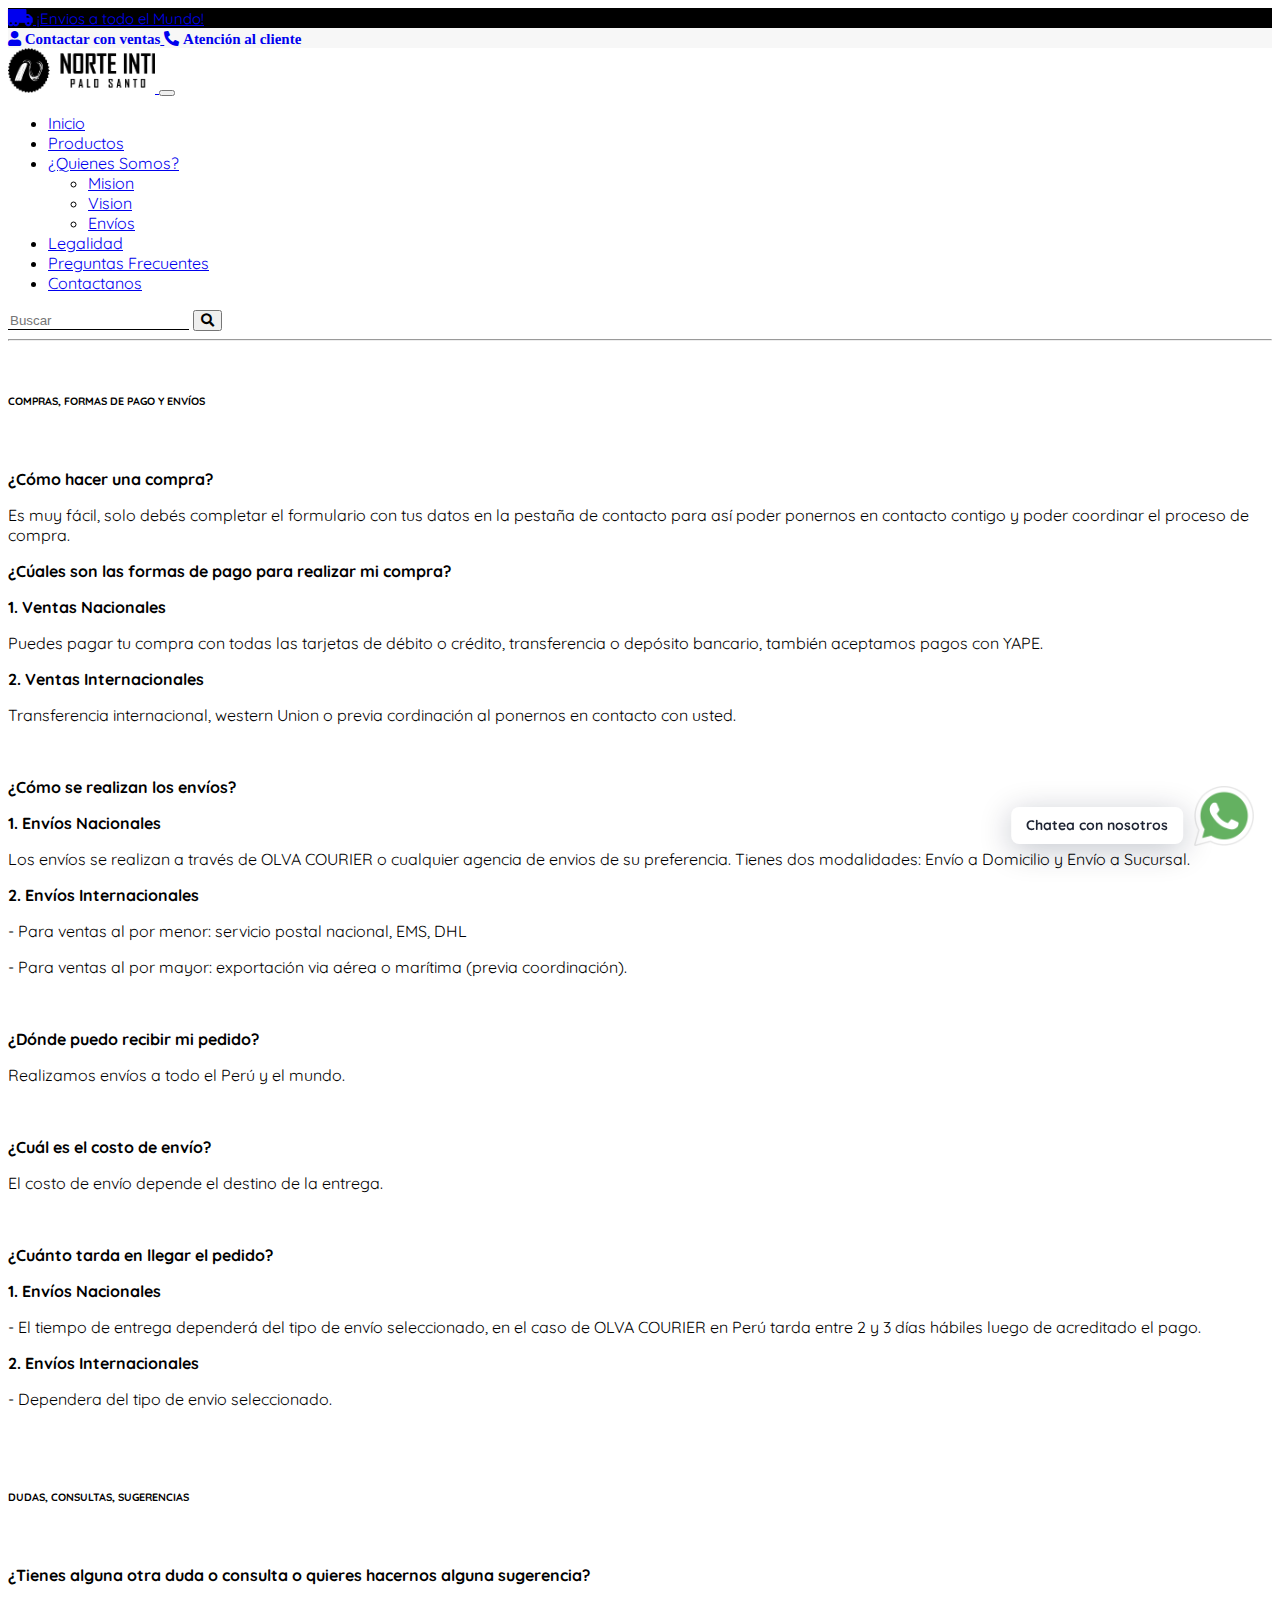
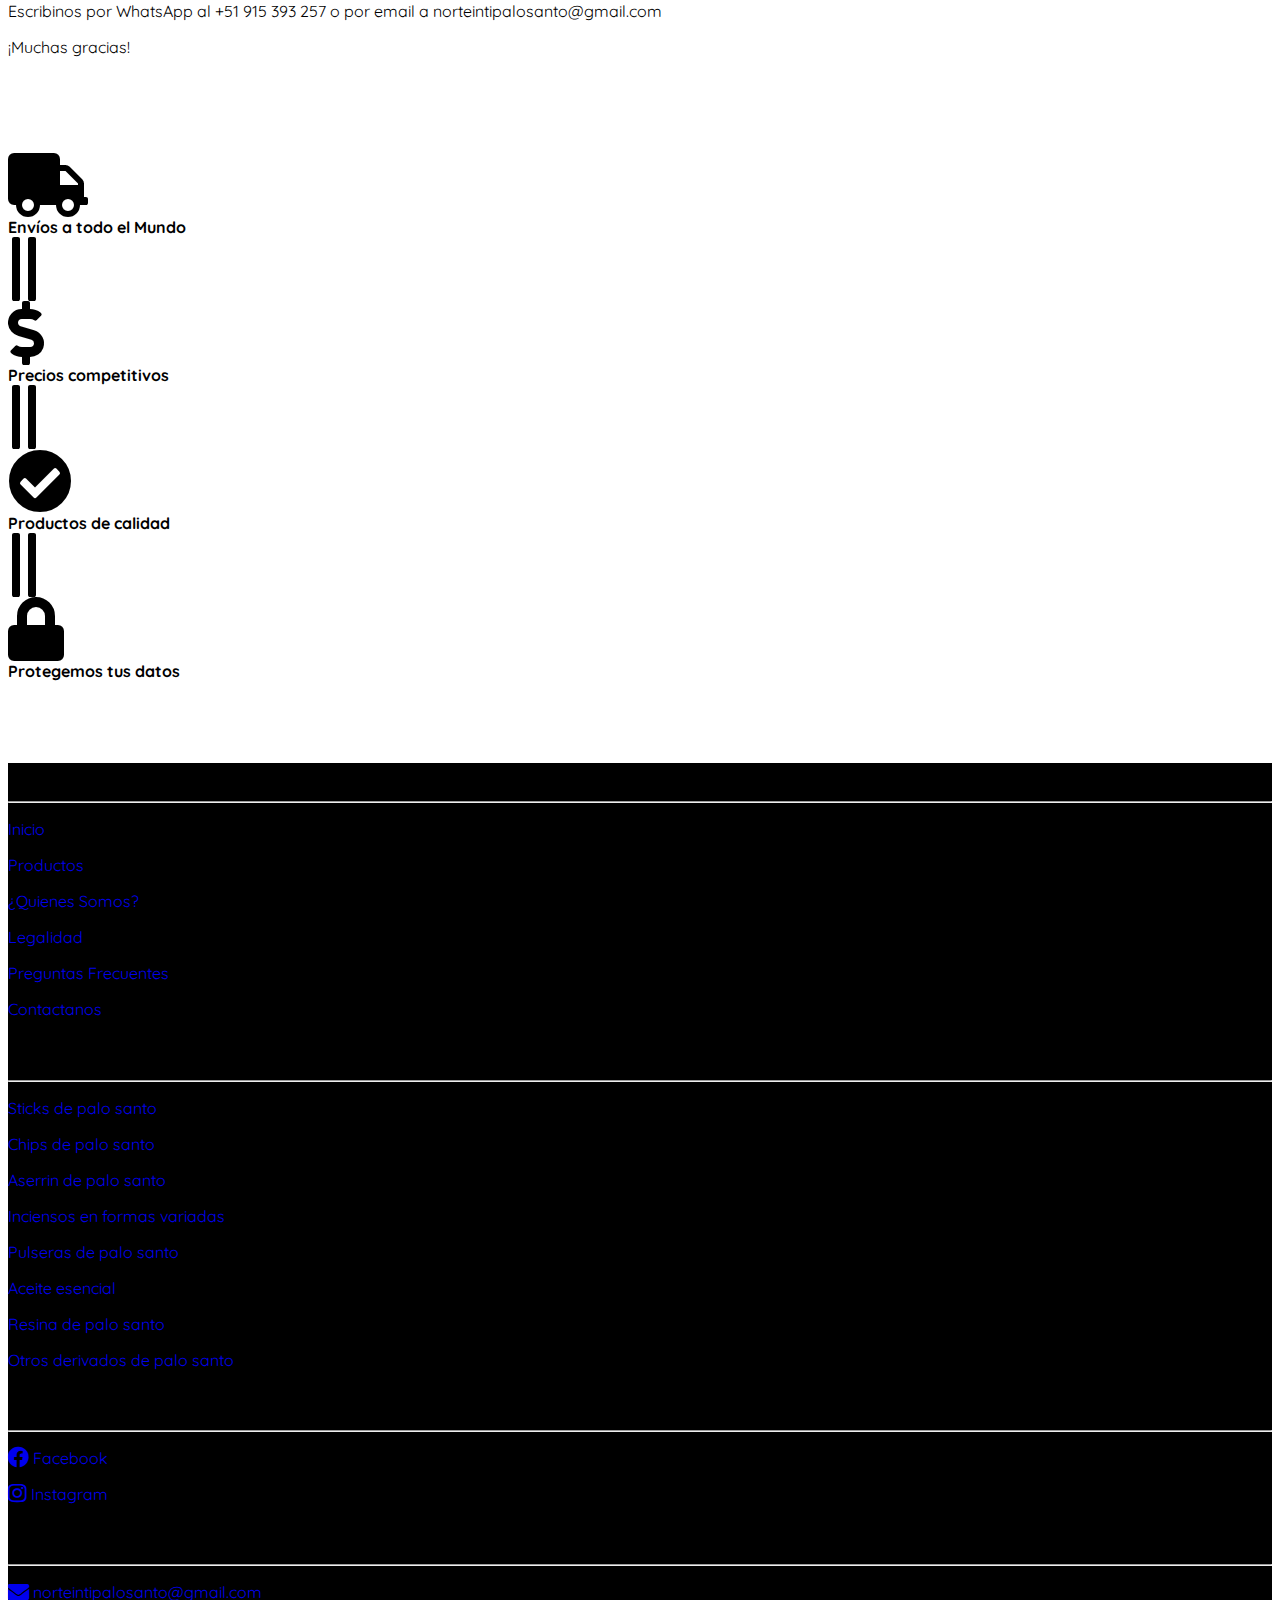
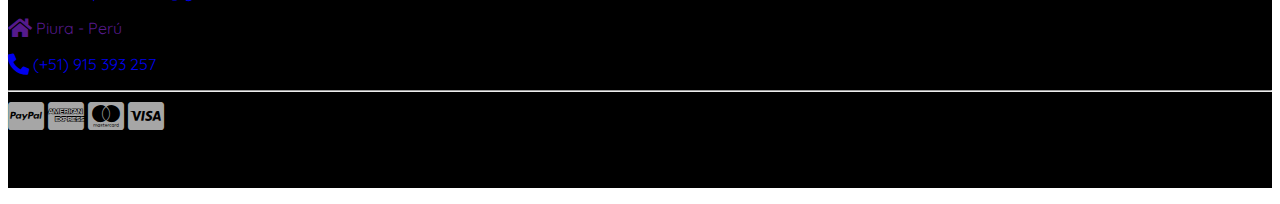
<file: preguntas.html>
<!doctype html>
<html lang="es">
  <head>
   
    <meta charset="utf-8">
    <meta name="viewport" content="width=device-width, initial-scale=1">

  
    <link href="https://cdn.jsdelivr.net/npm/bootstrap@5.0.0-beta2/dist/css/bootstrap.min.css" rel="stylesheet" integrity="sha384-BmbxuPwQa2lc/FVzBcNJ7UAyJxM6wuqIj61tLrc4wSX0szH/Ev+nYRRuWlolflfl" crossorigin="anonymous">

    <link rel="shortcut icon" href="images/002.png" type="image/x-icon">
    <link rel="preconnect" href="https://fonts.gstatic.com">
    <link href="https://fonts.googleapis.com/css2?family=Quicksand:wght@300;400;500;600;700&display=swap" rel="stylesheet">
    <link rel="stylesheet" href="https://cdnjs.cloudflare.com/ajax/libs/font-awesome/5.15.2/css/all.min.css">
    <link rel="stylesheet" href="css/estilos.css">

    <title>Norte Inti - Preguntas</title>
  </head>
  <body>
  
    <a class="appWhatsapp" target="_blanck" href="https://api.whatsapp.com/send?phone=(+51)915393257&text=Hola&nbsp;Norte&nbsp;Inti!&nbsp;me&nbsp;pueden&nbsp;apoyar?">
       <h5><span class="badge bg-light text-dark button-label">Chatea con nosotros</span></h5>
       <img src="images/whatsapp.png" alt="Whatsapp"> 
    </a>
    
  <div class="bg-dark-mode">
    <div class="container">
    <nav class="navbar navbar-dark bg-dark-mode">
      <div class="container-fluid  justify-content-center">
        <a class="navbar-brand envios" href="#">
          <i class="fas fa-truck-moving fa-lg"></i>  ¡Envios a todo el Mundo!
        </a>
      </div>
    </nav>
    </div>
  </div>
  
    <nav class="navbar navbar-light bg-siguenos">
        <div class="container-fluid  justify-content-center">
    
            <a class="navbar-brand " href="#">
              <i class="fas fa-user nav-primero"> Contactar con ventas</i>
            </a>

            <a class="navbar-brand nav-primero" href="#">
              <i class="fas fa-phone-alt nav-primero"> Atención al cliente</i>
            </a>
        </div>
    </nav>
 <div class="bg-light">
   <div class="container">
    <nav class="navbar navbar-expand-lg navbar-light bg-light">
      <div class="container-fluid">
        <a class="navbar-brand" href="index.html">
            <img src="images/logo 001.png" height="45px" alt="">
        </a>
  
        <button class="navbar-toggler text-center" type="button" data-bs-toggle="collapse" data-bs-target="#navbarSupportedContent" aria-controls="navbarSupportedContent" aria-expanded="false" aria-label="Toggle navigation">
          <span class="navbar-toggler-icon"></span>
        </button>

              <div class="collapse navbar-collapse" id="navbarSupportedContent">
          <ul class="navbar-nav me-auto mb-2 mb-lg-0">
            <li class="nav-item">
              <a class="nav-link active text-dark" href="index.html">Inicio</a>
            </li>

            <li class="nav-item">
              <a class="nav-link active text-dark" href="productos.html">Productos</a>
            </li>
         
            <li class="nav-item dropdown ">
              <a class="nav-link dropdown-toggle active text-dark" href="#" id="navbarDropdown" role="button" data-bs-toggle="dropdown" aria-expanded="false">
                ¿Quienes Somos?
              </a>
              <ul class="dropdown-menu" aria-labelledby="navbarDropdown">
                <li><a class="dropdown-item" href="mision.html">Mision</a></li>
                <li><a class="dropdown-item" href="vision.html">Vision</a></li>
                <li><a class="dropdown-item" href="envios.html">Envíos</a></li>
              </ul>
            </li>

            <li class="nav-item">
              <a class="nav-link active text-dark" href="legalidad.html"> Legalidad</a>
            </li>
     

            <li class="nav-item">
              <a class="nav-link active text-dark" href="preguntas.html">Preguntas Frecuentes</a>
            </li>

        

            <li class="nav-item">
              <a class="nav-link active text-dark" href="contactanos.html" tabindex="-1">Contactanos</a>
            </li>
          </ul>
        
     
  
          <form class="d-flex">
            <input  type="search" placeholder="Buscar" aria-label="Search" style="border: none; background: none; border-bottom: 1px solid #000; outline: 0;" >
            <button class="btn btn-light btnBuscar" type="submit"><i class="fas fa-search"></i></button>
          </form>
  
        </div>
      </div>
    </nav>
   </div>
 </div>


  

   <hr class="text-dark">
   <br>

    <div class="container">
      <h6 class="font-weight-bold text-dark"><strong>COMPRAS, FORMAS DE PAGO Y ENVÍOS</strong></h6>
      <br>
      <p><b>¿Cómo hacer una compra?</b></p>
      <p>Es muy fácil, solo debés completar el formulario con tus datos en la pestaña de contacto para así poder ponernos en contacto contigo y poder coordinar el proceso de compra.</p>
      
      <p><b>¿Cúales son las formas de pago para realizar mi compra?</b></p>
      <p><b>1. Ventas Nacionales</b></p>
      <p>Puedes pagar tu compra con todas las tarjetas de débito o crédito, transferencia o depósito bancario, también aceptamos pagos con YAPE. </p>
      <p><b>2. Ventas Internacionales</b></p>
      <p>Transferencia internacional, western Union o previa cordinación al ponernos en contacto con usted.</p>
      <br>

      <p><b>¿Cómo se realizan los envíos?</b></p>
      <p><b>1. Envíos Nacionales</b></p>
      <p>Los envíos se realizan a través de OLVA COURIER o cualquier agencia de envios de su preferencia.
        Tienes dos modalidades: Envío a Domicilio y Envío a Sucursal.  </p>
      <p><b>2. Envíos Internacionales</b></p>
      <p>- Para ventas al por menor: servicio postal nacional, EMS, DHL</p>
      <p>- Para ventas al por mayor: exportación via aérea o marítima (previa coordinación).</p>
      <br>

      <p><b>¿Dónde puedo recibir mi pedido?</b></p>
      <p>Realizamos envíos a todo el Perú y el mundo.</p>
      <br>

      <p><b>¿Cuál es el costo de envío?</b></p>
      <p>El costo de envío depende el destino de la entrega.</p>
      <br>

      <p><b>¿Cuánto tarda en llegar el pedido?</b></p>
      <p><b>1. Envíos Nacionales</b></p>
      <p>- El tiempo de entrega dependerá del tipo de envío seleccionado, en el caso de OLVA COURIER en Perú tarda entre 2 y 3 días hábiles luego de acreditado el pago.</p>
      <p><b>2. Envíos Internacionales</b></p>
      <p>- Dependera del tipo de envio seleccionado.</p>

      <br><br>
      <h6 class="font-weight-bold text-dark"><strong>DUDAS, CONSULTAS, SUGERENCIAS</strong></h6>
      <br>

      <p><b>¿Tienes alguna otra duda o consulta o quieres hacernos alguna sugerencia? </b></p>
      <p>Escribinos por WhatsApp al +51 915 393 257 o por email a norteintipalosanto@gmail.com </p>
      <p>¡Muchas gracias!</p>
    </div>





   <br><br><br><br>
   <div class="container">
    <div class="container text-center text-md-left">
     <div class="row text-center text-md-left">
       <div class="col-md-1 col-lg-3 col-xl-1 mx-auto mt-3">
           <i class="fas fa-truck fa-4x"></i>
       </div>
       <div class="col-md-1 col-lg-3 col-xl-1 mx-auto mt-3">
         <b>Envíos a todo el Mundo</b> 
       </div>

       <div class="col-md-1 col-lg-3 col-xl-1 mx-auto mt-3" id="linea">
        <i class="fas fa-grip-lines-vertical fa-4x"></i>
      </div>


       <div class="col-md-1 col-lg-3 col-xl-1 mx-auto mt-3">
        <i class="fas fa-dollar-sign fa-4x"></i>
      </div>
      <div class="col-md-1 col-lg-3 col-xl-1 mx-auto mt-3">
        <b>Precios competitivos</b> 
      </div>

     
       
       <div class="col-md-1 col-lg-3 col-xl-1 mx-auto mt-3" id="linea">
         <i class="fas fa-grip-lines-vertical fa-4x"></i>
       </div>

       <div class="col-md-1 col-lg-3 col-xl-1 mx-auto mt-3">
         <i class="fas fa-check-circle fa-4x"></i> 
       </div>
       <div class="col-md-1 col-lg-3 col-xl-1 mx-auto mt-3">
         <b>Productos de calidad</b> 
       </div>

       <div class="col-md-1 col-lg-3 col-xl-1 mx-auto mt-3" id="linea2">
         <i class="fas fa-grip-lines-vertical fa-4x"></i>
       </div>
       
       <div class="col-md-1 col-lg-3 col-xl-1 mx-auto mt-3">
         <i class="fas fa-lock fa-4x"></i>
       </div>
       <div class="col-md-1 col-lg-3 col-xl-1 mx-auto mt-3">
         <b>Protegemos tus datos</b> 
       </div>
     </div>
     </div>

   </div>
   
  
   


    <br><br><br>
    <!-- Siguenos -->
   



    <footer class="page-footer bg-dark-mode">
      <div class="container text-white pt-5 pb-4">
         <div class="container text-center text-md-left">
           <div class="row text-center text-md-left">
             <div class="col-md-3 col-lg-3 col-xl-3 mx-auto mt-3">
               <h5 class="text-uppercase mb-4 font-weight-bold text-warning">Navegacion</h5>
               <hr class="text-warning">
               <p>
                <a href="index.html" class="text-white" style="text-decoration: none;">Inicio</a>
               </p>
               <p>
                <a href="productos.html" class="text-white" style="text-decoration: none;">Productos</a>
               </p>
               <p>
                <a href="mision.html" class="text-white" style="text-decoration: none;">¿Quienes Somos?</a>
               </p>

               <p>
                <a href="legalidad.html" class="text-white" style="text-decoration: none;">Legalidad</a>
               </p>
               
               <p>
                <a href="preguntas.html" class="text-white" style="text-decoration: none;">Preguntas Frecuentes</a>
               </p>
               <p>
                <a href="contactanos.html" class="text-white" style="text-decoration: none;">Contactanos</a>
               </p>
             </div>

             <div class="col-md-2 col-lg-2 col-xl-2 mx-auto mt-3">
               <h5 class="text-uppercase mb-4 font-weight-bold text-warning">Productos</h5>
               <hr class="text-warning">
               <p>
                <a href="#" class="text-white" style="text-decoration: none;">Sticks de palo santo</a>
              </p>
              <p>
               <a href="#" class="text-white" style="text-decoration: none;">Chips de palo santo</a>
             </p>
             <p>
               <a href="#" class="text-white" style="text-decoration: none;">Aserrin de palo santo</a>
             </p>
             <p>
               <a href="#" class="text-white" style="text-decoration: none;">Inciensos en formas variadas</a>
             </p>


             <p>
               <a href="#" class="text-white" style="text-decoration: none;">Pulseras de palo santo</a>
             </p>

             <p>
               <a href="#" class="text-white" style="text-decoration: none;">Aceite esencial
               </a>
             </p>

     
             <p>
               <a href="#" class="text-white" style="text-decoration: none;">Resina de palo santo </a>
             </p>

             <p>
               <a href="#" class="text-white" style="text-decoration: none;">Otros derivados de palo santo</a>
             </p>

             </div>

             <div class="col-md-3 col-lg-2 col-xl-2 mx-auto mt-3">
               <h5 class="text-uppercase mb-4 font-weight-bold text-warning">Redes Sociales</h5>
               <hr class="text-warning">
               <p>
                <a href="https://www.facebook.com/norteintipalosanto" target="__blanck" class="text-white" style="text-decoration: none;">
                  <i class="fab fa-facebook fa-lg text-white"></i> 
                  Facebook
                 </a>
               </p>

               <p>
                <a href="https://www.instagram.com/norteintipalosanto/" target="__blanck" class="text-white" style="text-decoration: none;">
                  <i class="fab fa-instagram  fa-lg text-white"></i> 
                  Instagram
                 </a>
               </p>
             </div>

             <div class="col-md-3 col-lg-2 col-xl-3 mx-auto mt-3">
              <h5 class="text-uppercase mb-4 font-weight-bold text-warning">Contacto</h5>
              <hr class="text-warning">
              <p>
                <a href="mailto:norteintipalosanto@gmail.com" class="text-white" style="text-decoration: none;">
                  <i class="fas fa-envelope  fa-lg text-white"></i> 
                  norteintipalosanto@gmail.com
                 </a>
               </p>
              <p>
               <a href="" class="text-white" style="text-decoration: none;">
                 <i class="fas fa-home fa-lg text-white"></i> 
                    Piura - Perú
                </a>
              </p>

              <p>
                <a href="tel:915393257" class="text-white" style="text-decoration: none;">
                  <i class="fas fa-phone-alt fa-lg text-white"></i> 
                  (+51) 915 393 257
                 </a>
               </p>
            </div>
           </div>

           <hr class="text-dark">
           <i class="fab fa-cc-paypal fa-2x" style="color:#A6A6A6"></i>
           <i class="fab fa-cc-amex fa-2x" style="color: #A6A6A6;"></i>
           <i class="fab fa-cc-mastercard fa-2x" style="color: #A6A6A6;"></i>
           <i class="fab fa-cc-visa fa-2x" style="color: #A6A6A6;"></i>
           <br><br>
           <p class="text-center">
              Copyright ©2021  |  Norte Inti Palo Santo
           </p>
         </div>
      </div>
    </footer>






    <script src="https://cdn.jsdelivr.net/npm/bootstrap@5.0.0-beta2/dist/js/bootstrap.bundle.min.js" integrity="sha384-b5kHyXgcpbZJO/tY9Ul7kGkf1S0CWuKcCD38l8YkeH8z8QjE0GmW1gYU5S9FOnJ0" crossorigin="anonymous"></script>
    <script src="js/app.js"></script>
    
  </body>
</html>
</file>
<file: css/estilos.css>
:root {
   --dark_mode: #000;
   --bg-siguenos:  #F7F7F7;
}

* {
   box-sizing: border-box;
}

body{
   font-family:  'Quicksand', Sans-serif;
}

.content {
  max-width: 1170px;
  margin-left: auto;
  margin-right: auto;
  padding: 1.5em;
}

.logo {
   text-align: center;
   font-size: 3em;
}

.logo span {
   color: #B70E21;
}

.content-wrapper {
   box-shadow: 0 0 20px 0 rgba(0, 0, 0, 0.3);
}

.content-wrapper > * {
   padding: 1em;
}

.contact-form {
   color: #000;
}


.contact-form form {
   display: grid;
   grid-template-columns: 1fr 1fr; /* 2 columnas en el form*/
}

.contact-form form .block {
   grid-column: 1 / 3; /* abrca una sola franja*/
}

.contact-form form p {
   margin: 0;
   padding: 1em;
}


.contact-form form button,
.contact-form form input,
.contact-form form textarea {
   width: 100%;
   padding: .7em;
   border: none;
   background: none;
   outline: none;
   color: #000;
   border-bottom: 1px solid #F9BC01;
}



.contact-form form button {
   background: #F9BC01;
   color: black;
   border: none;
   text-transform: uppercase;
   padding: 1em;
}
.contact-form form button:hover,
.contact-form form button:focus {
   background: #d6af30;
   color: #000;
   transition: background-color 1s ease-out;
   outline: none;
}

.contact-info {
   background: #000;
   color: #fff;
}

.contact-info h4,
.contact-info ul,
.contact-info p {
   text-align: center;
   margin: 0 0 1rem 0;
}

.contact-info ul {
   list-style: none;
   padding: 0;
}

.contact-info ul li {
   padding: .3em;
}


/* pantalla grande */
@media (min-width: 700px){
   body {
      padding: 0 4 rem;
   }

   .content-wrapper {
      display: grid;
      grid-template-columns: 2fr 1fr;
   }

   .content-wrapper > *{
      padding: 2em;
   }

   .contact-info h4,
   .contact-info ul,
   .contact-info p {
      padding: 1em;
      text-align: left;
   }
}



.bg-ig-dark{
   color: black;
}

.bg-ig-dark:hover{
   opacity: 1;
}

.bg-dark-mode{
   background-color: var(--dark_mode);
}

.bg-siguenos {
  background-color: var(--bg-siguenos);
}

.text-dark-mode{
   color: black;
}

.flex{
   display: flex;
   justify-content: center;
   align-items: stretch;
}

.envios {
   font-size: 15px;
}

.nav-primero {
   font-size: 15px;
   
}

.nav-primero:hover{
   color: #F9BC01;
}

.btnBuscar {
   outline: none;
}

.btnBuscar:hover {
   color: #F9BC01;
}

.siguenos-ig {
   color: #000;
}

.btnproductos {
   border: none;
}


.footer {
   font-size: 15px;
}


.appWhatsapp {
   position: fixed; /* posicion fija en toda la pagina*/
   right: 26px; /*distancia*/
   bottom: 50px; /*parte inferior*/
   width: 60px;
   z-index: 1000; /*se sobrepono sobre los demas, sobre las demas imagenes*/
}


.appWhatsapp img{
   width: 100%;
   height: auto;
}


.button-label {
   
   position: absolute;
   top: 50%;
   transform: translate(-115%);
   color: #1e2433;
   background-color: #fff;
   border-radius: 8px;
   padding: 10px 15px;
   white-space: nowrap;
   margin: 0 15px;
   font-size: 14px;
   line-height: 1.2;
   box-shadow: 0 6px 32px 0 rgb(0 18 46 / 24%);
   transition: margin 0.16s linear 0s, opacity 0.08s linear 0s;
}
</file>
